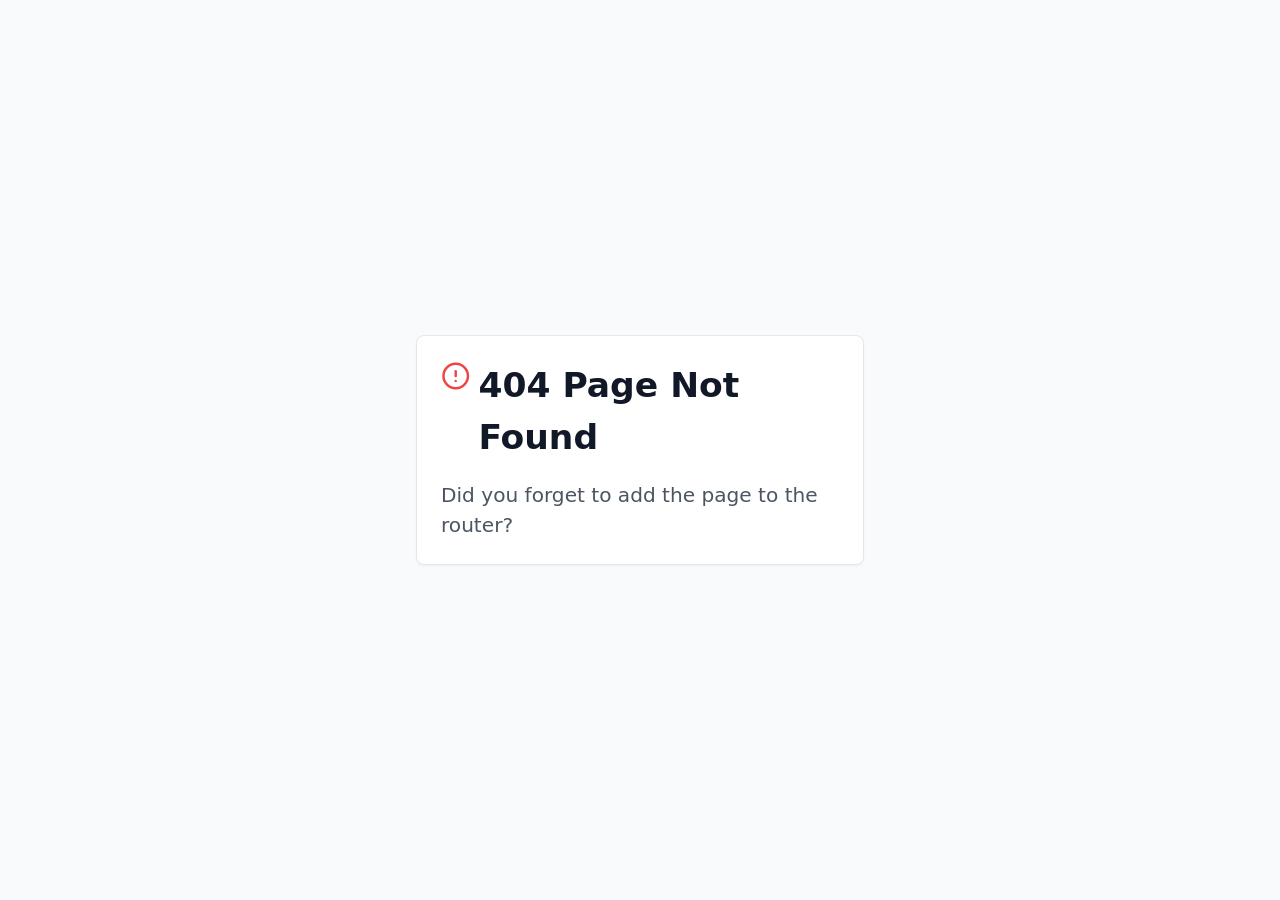
<file: index.html>
<!DOCTYPE html>
<html lang="en">
  <head>
    <style data-vite-theme="" data-inject-first="">:root {
      --background: 0 0% 100%;
--foreground: 20 14.3% 4.1%;
--muted: 60 4.8% 95.9%;
--muted-foreground: 25 5.3% 44.7%;
--popover: 0 0% 100%;
--popover-foreground: 20 14.3% 4.1%;
--card: 0 0% 100%;
--card-foreground: 20 14.3% 4.1%;
--border: 20 5.9% 90%;
--input: 20 5.9% 90%;
--primary: 223 100% 20%;
--primary-foreground: 219 32% 97%;
--secondary: 60 4.8% 95.9%;
--secondary-foreground: 24 9.8% 10%;
--accent: 60 4.8% 95.9%;
--accent-foreground: 24 9.8% 10%;
--destructive: 0 84.2% 60.2%;
--destructive-foreground: 60 9.1% 97.8%;
--ring: 20 14.3% 4.1%;
--radius: 1.5rem;
  }
  .dark {
      --background: 240 10% 3.9%;
--foreground: 0 0% 98%;
--muted: 240 3.7% 15.9%;
--muted-foreground: 240 5% 64.9%;
--popover: 240 10% 3.9%;
--popover-foreground: 0 0% 98%;
--card: 240 10% 3.9%;
--card-foreground: 0 0% 98%;
--border: 240 3.7% 15.9%;
--input: 240 3.7% 15.9%;
--primary: 223 100% 20%;
--primary-foreground: 219 32% 97%;
--secondary: 240 3.7% 15.9%;
--secondary-foreground: 0 0% 98%;
--accent: 240 3.7% 15.9%;
--accent-foreground: 0 0% 98%;
--destructive: 0 62.8% 30.6%;
--destructive-foreground: 0 0% 98%;
--ring: 240 4.9% 83.9%;
--radius: 1.5rem;
  }</style>

    <meta charset="UTF-8" />
    <meta name="viewport" content="width=device-width, initial-scale=1.0, maximum-scale=1" />
    <script type="module" crossorigin src="/assets/index-CnAw-tDZ.js"></script>
    <link rel="modulepreload" crossorigin href="/assets/vendor--0RGCJ5T.js">
    <link rel="modulepreload" crossorigin href="/assets/ui-DHxuX_g1.js">
    <link rel="stylesheet" crossorigin href="/assets/index-Ckoak55U.css">
  </head>
  <body>
    <div id="root"></div>
  </body>
</html>
</file>
<file: assets/index-Ckoak55U.css>
.animate-fade-in{animation:fadeIn .6s cubic-bezier(.4,0,.2,1)}@keyframes fadeIn{0%{opacity:0;transform:translateY(10px)}to{opacity:1;transform:translateY(0)}}.animate-typewriter{animation:typewriter 1s steps(30,end) 1 normal both,blinkCaret 1s step-end infinite alternate}@keyframes typewriter{0%{width:0}to{width:100%}}@keyframes blinkCaret{0%,to{border-color:transparent}50%{border-color:#67e8f9}}*,:before,:after{--tw-border-spacing-x: 0;--tw-border-spacing-y: 0;--tw-translate-x: 0;--tw-translate-y: 0;--tw-rotate: 0;--tw-skew-x: 0;--tw-skew-y: 0;--tw-scale-x: 1;--tw-scale-y: 1;--tw-pan-x: ;--tw-pan-y: ;--tw-pinch-zoom: ;--tw-scroll-snap-strictness: proximity;--tw-gradient-from-position: ;--tw-gradient-via-position: ;--tw-gradient-to-position: ;--tw-ordinal: ;--tw-slashed-zero: ;--tw-numeric-figure: ;--tw-numeric-spacing: ;--tw-numeric-fraction: ;--tw-ring-inset: ;--tw-ring-offset-width: 0px;--tw-ring-offset-color: #fff;--tw-ring-color: rgb(59 130 246 / .5);--tw-ring-offset-shadow: 0 0 #0000;--tw-ring-shadow: 0 0 #0000;--tw-shadow: 0 0 #0000;--tw-shadow-colored: 0 0 #0000;--tw-blur: ;--tw-brightness: ;--tw-contrast: ;--tw-grayscale: ;--tw-hue-rotate: ;--tw-invert: ;--tw-saturate: ;--tw-sepia: ;--tw-drop-shadow: ;--tw-backdrop-blur: ;--tw-backdrop-brightness: ;--tw-backdrop-contrast: ;--tw-backdrop-grayscale: ;--tw-backdrop-hue-rotate: ;--tw-backdrop-invert: ;--tw-backdrop-opacity: ;--tw-backdrop-saturate: ;--tw-backdrop-sepia: ;--tw-contain-size: ;--tw-contain-layout: ;--tw-contain-paint: ;--tw-contain-style: }::backdrop{--tw-border-spacing-x: 0;--tw-border-spacing-y: 0;--tw-translate-x: 0;--tw-translate-y: 0;--tw-rotate: 0;--tw-skew-x: 0;--tw-skew-y: 0;--tw-scale-x: 1;--tw-scale-y: 1;--tw-pan-x: ;--tw-pan-y: ;--tw-pinch-zoom: ;--tw-scroll-snap-strictness: proximity;--tw-gradient-from-position: ;--tw-gradient-via-position: ;--tw-gradient-to-position: ;--tw-ordinal: ;--tw-slashed-zero: ;--tw-numeric-figure: ;--tw-numeric-spacing: ;--tw-numeric-fraction: ;--tw-ring-inset: ;--tw-ring-offset-width: 0px;--tw-ring-offset-color: #fff;--tw-ring-color: rgb(59 130 246 / .5);--tw-ring-offset-shadow: 0 0 #0000;--tw-ring-shadow: 0 0 #0000;--tw-shadow: 0 0 #0000;--tw-shadow-colored: 0 0 #0000;--tw-blur: ;--tw-brightness: ;--tw-contrast: ;--tw-grayscale: ;--tw-hue-rotate: ;--tw-invert: ;--tw-saturate: ;--tw-sepia: ;--tw-drop-shadow: ;--tw-backdrop-blur: ;--tw-backdrop-brightness: ;--tw-backdrop-contrast: ;--tw-backdrop-grayscale: ;--tw-backdrop-hue-rotate: ;--tw-backdrop-invert: ;--tw-backdrop-opacity: ;--tw-backdrop-saturate: ;--tw-backdrop-sepia: ;--tw-contain-size: ;--tw-contain-layout: ;--tw-contain-paint: ;--tw-contain-style: }*,:before,:after{box-sizing:border-box;border-width:0;border-style:solid;border-color:#e5e7eb}:before,:after{--tw-content: ""}html,:host{line-height:1.5;-webkit-text-size-adjust:100%;-moz-tab-size:4;-o-tab-size:4;tab-size:4;font-family:ui-sans-serif,system-ui,sans-serif,"Apple Color Emoji","Segoe UI Emoji",Segoe UI Symbol,"Noto Color Emoji";font-feature-settings:normal;font-variation-settings:normal;-webkit-tap-highlight-color:transparent}body{margin:0;line-height:inherit}hr{height:0;color:inherit;border-top-width:1px}abbr:where([title]){-webkit-text-decoration:underline dotted;text-decoration:underline dotted}h1,h2,h3,h4,h5,h6{font-size:inherit;font-weight:inherit}a{color:inherit;text-decoration:inherit}b,strong{font-weight:bolder}code,kbd,samp,pre{font-family:ui-monospace,SFMono-Regular,Menlo,Monaco,Consolas,Liberation Mono,Courier New,monospace;font-feature-settings:normal;font-variation-settings:normal;font-size:1em}small{font-size:80%}sub,sup{font-size:75%;line-height:0;position:relative;vertical-align:baseline}sub{bottom:-.25em}sup{top:-.5em}table{text-indent:0;border-color:inherit;border-collapse:collapse}button,input,optgroup,select,textarea{font-family:inherit;font-feature-settings:inherit;font-variation-settings:inherit;font-size:100%;font-weight:inherit;line-height:inherit;letter-spacing:inherit;color:inherit;margin:0;padding:0}button,select{text-transform:none}button,input:where([type=button]),input:where([type=reset]),input:where([type=submit]){-webkit-appearance:button;background-color:transparent;background-image:none}:-moz-focusring{outline:auto}:-moz-ui-invalid{box-shadow:none}progress{vertical-align:baseline}::-webkit-inner-spin-button,::-webkit-outer-spin-button{height:auto}[type=search]{-webkit-appearance:textfield;outline-offset:-2px}::-webkit-search-decoration{-webkit-appearance:none}::-webkit-file-upload-button{-webkit-appearance:button;font:inherit}summary{display:list-item}blockquote,dl,dd,h1,h2,h3,h4,h5,h6,hr,figure,p,pre{margin:0}fieldset{margin:0;padding:0}legend{padding:0}ol,ul,menu{list-style:none;margin:0;padding:0}dialog{padding:0}textarea{resize:vertical}input::-moz-placeholder,textarea::-moz-placeholder{opacity:1;color:#9ca3af}input::placeholder,textarea::placeholder{opacity:1;color:#9ca3af}button,[role=button]{cursor:pointer}:disabled{cursor:default}img,svg,video,canvas,audio,iframe,embed,object{display:block;vertical-align:middle}img,video{max-width:100%;height:auto}[hidden]:where(:not([hidden=until-found])){display:none}:root{--base-font-size: 23px;--background: 0 0% 100%;--foreground: 222.2 84% 4.9%;--card: 0 0% 100%;--card-foreground: 222.2 84% 4.9%;--popover: 0 0% 100%;--popover-foreground: 222.2 84% 4.9%;--primary: 222.2 47.4% 11.2%;--primary-foreground: 210 40% 98%;--secondary: 210 40% 96.1%;--secondary-foreground: 222.2 47.4% 11.2%;--muted: 210 40% 96.1%;--muted-foreground: 215.4 16.3% 46.9%;--accent: 210 40% 96.1%;--accent-foreground: 222.2 47.4% 11.2%;--destructive: 0 84.2% 60.2%;--destructive-foreground: 210 40% 98%;--border: 214.3 31.8% 91.4%;--input: 214.3 31.8% 91.4%;--ring: 222.2 84% 4.9%;--radius: .5rem}.dark{--background: 222.2 84% 4.9%;--foreground: 210 40% 98%;--card: 222.2 84% 4.9%;--card-foreground: 210 40% 98%;--popover: 222.2 84% 4.9%;--popover-foreground: 210 40% 98%;--primary: 210 40% 98%;--primary-foreground: 222.2 47.4% 11.2%;--secondary: 217.2 32.6% 17.5%;--secondary-foreground: 210 40% 98%;--muted: 217.2 32.6% 17.5%;--muted-foreground: 215 20.2% 65.1%;--accent: 217.2 32.6% 17.5%;--accent-foreground: 210 40% 98%;--destructive: 0 62.8% 30.6%;--destructive-foreground: 210 40% 98%;--border: 217.2 32.6% 17.5%;--input: 217.2 32.6% 17.5%;--ring: 212.7 26.8% 83.9%}*{border-color:hsl(var(--border))}body{background-color:hsl(var(--background));color:hsl(var(--foreground))}.prose{color:var(--tw-prose-body);max-width:65ch}.prose :where(p):not(:where([class~=not-prose],[class~=not-prose] *)){margin-top:1.25em;margin-bottom:1.25em}.prose :where([class~=lead]):not(:where([class~=not-prose],[class~=not-prose] *)){color:var(--tw-prose-lead);font-size:1.25em;line-height:1.6;margin-top:1.2em;margin-bottom:1.2em}.prose :where(a):not(:where([class~=not-prose],[class~=not-prose] *)){color:var(--tw-prose-links);text-decoration:underline;font-weight:500}.prose :where(strong):not(:where([class~=not-prose],[class~=not-prose] *)){color:var(--tw-prose-bold);font-weight:600}.prose :where(a strong):not(:where([class~=not-prose],[class~=not-prose] *)){color:inherit}.prose :where(blockquote strong):not(:where([class~=not-prose],[class~=not-prose] *)){color:inherit}.prose :where(thead th strong):not(:where([class~=not-prose],[class~=not-prose] *)){color:inherit}.prose :where(ol):not(:where([class~=not-prose],[class~=not-prose] *)){list-style-type:decimal;margin-top:1.25em;margin-bottom:1.25em;padding-inline-start:1.625em}.prose :where(ol[type=A]):not(:where([class~=not-prose],[class~=not-prose] *)){list-style-type:upper-alpha}.prose :where(ol[type=a]):not(:where([class~=not-prose],[class~=not-prose] *)){list-style-type:lower-alpha}.prose :where(ol[type=A s]):not(:where([class~=not-prose],[class~=not-prose] *)){list-style-type:upper-alpha}.prose :where(ol[type=a s]):not(:where([class~=not-prose],[class~=not-prose] *)){list-style-type:lower-alpha}.prose :where(ol[type=I]):not(:where([class~=not-prose],[class~=not-prose] *)){list-style-type:upper-roman}.prose :where(ol[type=i]):not(:where([class~=not-prose],[class~=not-prose] *)){list-style-type:lower-roman}.prose :where(ol[type=I s]):not(:where([class~=not-prose],[class~=not-prose] *)){list-style-type:upper-roman}.prose :where(ol[type=i s]):not(:where([class~=not-prose],[class~=not-prose] *)){list-style-type:lower-roman}.prose :where(ol[type="1"]):not(:where([class~=not-prose],[class~=not-prose] *)){list-style-type:decimal}.prose :where(ul):not(:where([class~=not-prose],[class~=not-prose] *)){list-style-type:disc;margin-top:1.25em;margin-bottom:1.25em;padding-inline-start:1.625em}.prose :where(ol>li):not(:where([class~=not-prose],[class~=not-prose] *))::marker{font-weight:400;color:var(--tw-prose-counters)}.prose :where(ul>li):not(:where([class~=not-prose],[class~=not-prose] *))::marker{color:var(--tw-prose-bullets)}.prose :where(dt):not(:where([class~=not-prose],[class~=not-prose] *)){color:var(--tw-prose-headings);font-weight:600;margin-top:1.25em}.prose :where(hr):not(:where([class~=not-prose],[class~=not-prose] *)){border-color:var(--tw-prose-hr);border-top-width:1px;margin-top:3em;margin-bottom:3em}.prose :where(blockquote):not(:where([class~=not-prose],[class~=not-prose] *)){font-weight:500;font-style:italic;color:var(--tw-prose-quotes);border-inline-start-width:.25rem;border-inline-start-color:var(--tw-prose-quote-borders);quotes:"“""”""‘""’";margin-top:1.6em;margin-bottom:1.6em;padding-inline-start:1em}.prose :where(blockquote p:first-of-type):not(:where([class~=not-prose],[class~=not-prose] *)):before{content:open-quote}.prose :where(blockquote p:last-of-type):not(:where([class~=not-prose],[class~=not-prose] *)):after{content:close-quote}.prose :where(h1):not(:where([class~=not-prose],[class~=not-prose] *)){color:var(--tw-prose-headings);font-weight:800;font-size:2.25em;margin-top:0;margin-bottom:.8888889em;line-height:1.1111111}.prose :where(h1 strong):not(:where([class~=not-prose],[class~=not-prose] *)){font-weight:900;color:inherit}.prose :where(h2):not(:where([class~=not-prose],[class~=not-prose] *)){color:var(--tw-prose-headings);font-weight:700;font-size:1.5em;margin-top:2em;margin-bottom:1em;line-height:1.3333333}.prose :where(h2 strong):not(:where([class~=not-prose],[class~=not-prose] *)){font-weight:800;color:inherit}.prose :where(h3):not(:where([class~=not-prose],[class~=not-prose] *)){color:var(--tw-prose-headings);font-weight:600;font-size:1.25em;margin-top:1.6em;margin-bottom:.6em;line-height:1.6}.prose :where(h3 strong):not(:where([class~=not-prose],[class~=not-prose] *)){font-weight:700;color:inherit}.prose :where(h4):not(:where([class~=not-prose],[class~=not-prose] *)){color:var(--tw-prose-headings);font-weight:600;margin-top:1.5em;margin-bottom:.5em;line-height:1.5}.prose :where(h4 strong):not(:where([class~=not-prose],[class~=not-prose] *)){font-weight:700;color:inherit}.prose :where(img):not(:where([class~=not-prose],[class~=not-prose] *)){margin-top:2em;margin-bottom:2em}.prose :where(picture):not(:where([class~=not-prose],[class~=not-prose] *)){display:block;margin-top:2em;margin-bottom:2em}.prose :where(video):not(:where([class~=not-prose],[class~=not-prose] *)){margin-top:2em;margin-bottom:2em}.prose :where(kbd):not(:where([class~=not-prose],[class~=not-prose] *)){font-weight:500;font-family:inherit;color:var(--tw-prose-kbd);box-shadow:0 0 0 1px rgb(var(--tw-prose-kbd-shadows) / 10%),0 3px rgb(var(--tw-prose-kbd-shadows) / 10%);font-size:.875em;border-radius:.3125rem;padding-top:.1875em;padding-inline-end:.375em;padding-bottom:.1875em;padding-inline-start:.375em}.prose :where(code):not(:where([class~=not-prose],[class~=not-prose] *)){color:var(--tw-prose-code);font-weight:600;font-size:.875em}.prose :where(code):not(:where([class~=not-prose],[class~=not-prose] *)):before{content:"`"}.prose :where(code):not(:where([class~=not-prose],[class~=not-prose] *)):after{content:"`"}.prose :where(a code):not(:where([class~=not-prose],[class~=not-prose] *)){color:inherit}.prose :where(h1 code):not(:where([class~=not-prose],[class~=not-prose] *)){color:inherit}.prose :where(h2 code):not(:where([class~=not-prose],[class~=not-prose] *)){color:inherit;font-size:.875em}.prose :where(h3 code):not(:where([class~=not-prose],[class~=not-prose] *)){color:inherit;font-size:.9em}.prose :where(h4 code):not(:where([class~=not-prose],[class~=not-prose] *)){color:inherit}.prose :where(blockquote code):not(:where([class~=not-prose],[class~=not-prose] *)){color:inherit}.prose :where(thead th code):not(:where([class~=not-prose],[class~=not-prose] *)){color:inherit}.prose :where(pre):not(:where([class~=not-prose],[class~=not-prose] *)){color:var(--tw-prose-pre-code);background-color:var(--tw-prose-pre-bg);overflow-x:auto;font-weight:400;font-size:.875em;line-height:1.7142857;margin-top:1.7142857em;margin-bottom:1.7142857em;border-radius:.375rem;padding-top:.8571429em;padding-inline-end:1.1428571em;padding-bottom:.8571429em;padding-inline-start:1.1428571em}.prose :where(pre code):not(:where([class~=not-prose],[class~=not-prose] *)){background-color:transparent;border-width:0;border-radius:0;padding:0;font-weight:inherit;color:inherit;font-size:inherit;font-family:inherit;line-height:inherit}.prose :where(pre code):not(:where([class~=not-prose],[class~=not-prose] *)):before{content:none}.prose :where(pre code):not(:where([class~=not-prose],[class~=not-prose] *)):after{content:none}.prose :where(table):not(:where([class~=not-prose],[class~=not-prose] *)){width:100%;table-layout:auto;margin-top:2em;margin-bottom:2em;font-size:.875em;line-height:1.7142857}.prose :where(thead):not(:where([class~=not-prose],[class~=not-prose] *)){border-bottom-width:1px;border-bottom-color:var(--tw-prose-th-borders)}.prose :where(thead th):not(:where([class~=not-prose],[class~=not-prose] *)){color:var(--tw-prose-headings);font-weight:600;vertical-align:bottom;padding-inline-end:.5714286em;padding-bottom:.5714286em;padding-inline-start:.5714286em}.prose :where(tbody tr):not(:where([class~=not-prose],[class~=not-prose] *)){border-bottom-width:1px;border-bottom-color:var(--tw-prose-td-borders)}.prose :where(tbody tr:last-child):not(:where([class~=not-prose],[class~=not-prose] *)){border-bottom-width:0}.prose :where(tbody td):not(:where([class~=not-prose],[class~=not-prose] *)){vertical-align:baseline}.prose :where(tfoot):not(:where([class~=not-prose],[class~=not-prose] *)){border-top-width:1px;border-top-color:var(--tw-prose-th-borders)}.prose :where(tfoot td):not(:where([class~=not-prose],[class~=not-prose] *)){vertical-align:top}.prose :where(th,td):not(:where([class~=not-prose],[class~=not-prose] *)){text-align:start}.prose :where(figure>*):not(:where([class~=not-prose],[class~=not-prose] *)){margin-top:0;margin-bottom:0}.prose :where(figcaption):not(:where([class~=not-prose],[class~=not-prose] *)){color:var(--tw-prose-captions);font-size:.875em;line-height:1.4285714;margin-top:.8571429em}.prose{--tw-prose-body: #374151;--tw-prose-headings: #111827;--tw-prose-lead: #4b5563;--tw-prose-links: #111827;--tw-prose-bold: #111827;--tw-prose-counters: #6b7280;--tw-prose-bullets: #d1d5db;--tw-prose-hr: #e5e7eb;--tw-prose-quotes: #111827;--tw-prose-quote-borders: #e5e7eb;--tw-prose-captions: #6b7280;--tw-prose-kbd: #111827;--tw-prose-kbd-shadows: 17 24 39;--tw-prose-code: #111827;--tw-prose-pre-code: #e5e7eb;--tw-prose-pre-bg: #1f2937;--tw-prose-th-borders: #d1d5db;--tw-prose-td-borders: #e5e7eb;--tw-prose-invert-body: #d1d5db;--tw-prose-invert-headings: #fff;--tw-prose-invert-lead: #9ca3af;--tw-prose-invert-links: #fff;--tw-prose-invert-bold: #fff;--tw-prose-invert-counters: #9ca3af;--tw-prose-invert-bullets: #4b5563;--tw-prose-invert-hr: #374151;--tw-prose-invert-quotes: #f3f4f6;--tw-prose-invert-quote-borders: #374151;--tw-prose-invert-captions: #9ca3af;--tw-prose-invert-kbd: #fff;--tw-prose-invert-kbd-shadows: 255 255 255;--tw-prose-invert-code: #fff;--tw-prose-invert-pre-code: #d1d5db;--tw-prose-invert-pre-bg: rgb(0 0 0 / 50%);--tw-prose-invert-th-borders: #4b5563;--tw-prose-invert-td-borders: #374151;font-size:1rem;line-height:1.75}.prose :where(picture>img):not(:where([class~=not-prose],[class~=not-prose] *)){margin-top:0;margin-bottom:0}.prose :where(li):not(:where([class~=not-prose],[class~=not-prose] *)){margin-top:.5em;margin-bottom:.5em}.prose :where(ol>li):not(:where([class~=not-prose],[class~=not-prose] *)){padding-inline-start:.375em}.prose :where(ul>li):not(:where([class~=not-prose],[class~=not-prose] *)){padding-inline-start:.375em}.prose :where(.prose>ul>li p):not(:where([class~=not-prose],[class~=not-prose] *)){margin-top:.75em;margin-bottom:.75em}.prose :where(.prose>ul>li>p:first-child):not(:where([class~=not-prose],[class~=not-prose] *)){margin-top:1.25em}.prose :where(.prose>ul>li>p:last-child):not(:where([class~=not-prose],[class~=not-prose] *)){margin-bottom:1.25em}.prose :where(.prose>ol>li>p:first-child):not(:where([class~=not-prose],[class~=not-prose] *)){margin-top:1.25em}.prose :where(.prose>ol>li>p:last-child):not(:where([class~=not-prose],[class~=not-prose] *)){margin-bottom:1.25em}.prose :where(ul ul,ul ol,ol ul,ol ol):not(:where([class~=not-prose],[class~=not-prose] *)){margin-top:.75em;margin-bottom:.75em}.prose :where(dl):not(:where([class~=not-prose],[class~=not-prose] *)){margin-top:1.25em;margin-bottom:1.25em}.prose :where(dd):not(:where([class~=not-prose],[class~=not-prose] *)){margin-top:.5em;padding-inline-start:1.625em}.prose :where(hr+*):not(:where([class~=not-prose],[class~=not-prose] *)){margin-top:0}.prose :where(h2+*):not(:where([class~=not-prose],[class~=not-prose] *)){margin-top:0}.prose :where(h3+*):not(:where([class~=not-prose],[class~=not-prose] *)){margin-top:0}.prose :where(h4+*):not(:where([class~=not-prose],[class~=not-prose] *)){margin-top:0}.prose :where(thead th:first-child):not(:where([class~=not-prose],[class~=not-prose] *)){padding-inline-start:0}.prose :where(thead th:last-child):not(:where([class~=not-prose],[class~=not-prose] *)){padding-inline-end:0}.prose :where(tbody td,tfoot td):not(:where([class~=not-prose],[class~=not-prose] *)){padding-top:.5714286em;padding-inline-end:.5714286em;padding-bottom:.5714286em;padding-inline-start:.5714286em}.prose :where(tbody td:first-child,tfoot td:first-child):not(:where([class~=not-prose],[class~=not-prose] *)){padding-inline-start:0}.prose :where(tbody td:last-child,tfoot td:last-child):not(:where([class~=not-prose],[class~=not-prose] *)){padding-inline-end:0}.prose :where(figure):not(:where([class~=not-prose],[class~=not-prose] *)){margin-top:2em;margin-bottom:2em}.prose :where(.prose>:first-child):not(:where([class~=not-prose],[class~=not-prose] *)){margin-top:0}.prose :where(.prose>:last-child):not(:where([class~=not-prose],[class~=not-prose] *)){margin-bottom:0}.prose-gray{--tw-prose-body: #374151;--tw-prose-headings: #111827;--tw-prose-lead: #4b5563;--tw-prose-links: #111827;--tw-prose-bold: #111827;--tw-prose-counters: #6b7280;--tw-prose-bullets: #d1d5db;--tw-prose-hr: #e5e7eb;--tw-prose-quotes: #111827;--tw-prose-quote-borders: #e5e7eb;--tw-prose-captions: #6b7280;--tw-prose-kbd: #111827;--tw-prose-kbd-shadows: 17 24 39;--tw-prose-code: #111827;--tw-prose-pre-code: #e5e7eb;--tw-prose-pre-bg: #1f2937;--tw-prose-th-borders: #d1d5db;--tw-prose-td-borders: #e5e7eb;--tw-prose-invert-body: #d1d5db;--tw-prose-invert-headings: #fff;--tw-prose-invert-lead: #9ca3af;--tw-prose-invert-links: #fff;--tw-prose-invert-bold: #fff;--tw-prose-invert-counters: #9ca3af;--tw-prose-invert-bullets: #4b5563;--tw-prose-invert-hr: #374151;--tw-prose-invert-quotes: #f3f4f6;--tw-prose-invert-quote-borders: #374151;--tw-prose-invert-captions: #9ca3af;--tw-prose-invert-kbd: #fff;--tw-prose-invert-kbd-shadows: 255 255 255;--tw-prose-invert-code: #fff;--tw-prose-invert-pre-code: #d1d5db;--tw-prose-invert-pre-bg: rgb(0 0 0 / 50%);--tw-prose-invert-th-borders: #4b5563;--tw-prose-invert-td-borders: #374151}.prose-invert{--tw-prose-body: var(--tw-prose-invert-body);--tw-prose-headings: var(--tw-prose-invert-headings);--tw-prose-lead: var(--tw-prose-invert-lead);--tw-prose-links: var(--tw-prose-invert-links);--tw-prose-bold: var(--tw-prose-invert-bold);--tw-prose-counters: var(--tw-prose-invert-counters);--tw-prose-bullets: var(--tw-prose-invert-bullets);--tw-prose-hr: var(--tw-prose-invert-hr);--tw-prose-quotes: var(--tw-prose-invert-quotes);--tw-prose-quote-borders: var(--tw-prose-invert-quote-borders);--tw-prose-captions: var(--tw-prose-invert-captions);--tw-prose-kbd: var(--tw-prose-invert-kbd);--tw-prose-kbd-shadows: var(--tw-prose-invert-kbd-shadows);--tw-prose-code: var(--tw-prose-invert-code);--tw-prose-pre-code: var(--tw-prose-invert-pre-code);--tw-prose-pre-bg: var(--tw-prose-invert-pre-bg);--tw-prose-th-borders: var(--tw-prose-invert-th-borders);--tw-prose-td-borders: var(--tw-prose-invert-td-borders)}.sr-only{position:absolute;width:1px;height:1px;padding:0;margin:-1px;overflow:hidden;clip:rect(0,0,0,0);white-space:nowrap;border-width:0}.pointer-events-none{pointer-events:none}.pointer-events-auto{pointer-events:auto}.visible{visibility:visible}.invisible{visibility:hidden}.fixed{position:fixed}.absolute{position:absolute}.relative{position:relative}.-inset-1{top:-.25rem;right:-.25rem;bottom:-.25rem;left:-.25rem}.inset-0{top:0;right:0;bottom:0;left:0}.inset-x-0{left:0;right:0}.inset-y-0{top:0;bottom:0}.-bottom-12{bottom:-3rem}.-bottom-16{bottom:-4rem}.-left-12{left:-3rem}.-left-8{left:-2rem}.-right-12{right:-3rem}.-right-16{right:-4rem}.-top-12{top:-3rem}.-top-8{top:-2rem}.bottom-0{bottom:0}.left-0{left:0}.left-1{left:.25rem}.left-1\/2{left:50%}.left-2{left:.5rem}.left-\[-5px\]{left:-5px}.left-\[50\%\]{left:50%}.right-0{right:0}.right-1{right:.25rem}.right-2{right:.5rem}.right-3{right:.75rem}.right-4{right:1rem}.right-6{right:1.5rem}.top-0{top:0}.top-1\.5{top:.375rem}.top-1\/2{top:50%}.top-2{top:.5rem}.top-3\.5{top:.875rem}.top-4{top:1rem}.top-5{top:1.25rem}.top-6{top:1.5rem}.top-\[1px\]{top:1px}.top-\[50\%\]{top:50%}.top-\[60\%\]{top:60%}.top-full{top:100%}.z-10{z-index:10}.z-20{z-index:20}.z-50{z-index:50}.z-\[100\]{z-index:100}.z-\[1\]{z-index:1}.col-span-2{grid-column:span 2 / span 2}.-mx-1{margin-left:-.25rem;margin-right:-.25rem}.mx-2{margin-left:.5rem;margin-right:.5rem}.mx-3\.5{margin-left:.875rem;margin-right:.875rem}.mx-4{margin-left:1rem;margin-right:1rem}.mx-auto{margin-left:auto;margin-right:auto}.my-0\.5{margin-top:.125rem;margin-bottom:.125rem}.my-1{margin-top:.25rem;margin-bottom:.25rem}.my-2{margin-top:.5rem;margin-bottom:.5rem}.-ml-4{margin-left:-1rem}.-mt-4{margin-top:-1rem}.mb-1{margin-bottom:.25rem}.mb-10{margin-bottom:2.5rem}.mb-12{margin-bottom:3rem}.mb-2{margin-bottom:.5rem}.mb-24{margin-bottom:6rem}.mb-3{margin-bottom:.75rem}.mb-4{margin-bottom:1rem}.mb-5{margin-bottom:1.25rem}.mb-6{margin-bottom:1.5rem}.mb-8{margin-bottom:2rem}.ml-1{margin-left:.25rem}.ml-2{margin-left:.5rem}.ml-4{margin-left:1rem}.ml-5{margin-left:1.25rem}.ml-auto{margin-left:auto}.mr-2{margin-right:.5rem}.mt-0\.5{margin-top:.125rem}.mt-1{margin-top:.25rem}.mt-1\.5{margin-top:.375rem}.mt-2{margin-top:.5rem}.mt-24{margin-top:6rem}.mt-32{margin-top:8rem}.mt-4{margin-top:1rem}.mt-6{margin-top:1.5rem}.mt-8{margin-top:2rem}.mt-auto{margin-top:auto}.block{display:block}.flex{display:flex}.inline-flex{display:inline-flex}.table{display:table}.grid{display:grid}.hidden{display:none}.aspect-square{aspect-ratio:1 / 1}.aspect-video{aspect-ratio:16 / 9}.size-4{width:1rem;height:1rem}.h-1\.5{height:.375rem}.h-10{height:2.5rem}.h-11{height:2.75rem}.h-12{height:3rem}.h-2{height:.5rem}.h-2\.5{height:.625rem}.h-24{height:6rem}.h-28{height:7rem}.h-3{height:.75rem}.h-3\.5{height:.875rem}.h-32{height:8rem}.h-4{height:1rem}.h-40{height:10rem}.h-5{height:1.25rem}.h-6{height:1.5rem}.h-7{height:1.75rem}.h-8{height:2rem}.h-9{height:2.25rem}.h-\[1px\]{height:1px}.h-\[6px\]{height:6px}.h-\[var\(--radix-navigation-menu-viewport-height\)\]{height:var(--radix-navigation-menu-viewport-height)}.h-\[var\(--radix-select-trigger-height\)\]{height:var(--radix-select-trigger-height)}.h-auto{height:auto}.h-full{height:100%}.h-px{height:1px}.h-svh{height:100svh}.max-h-96{max-height:24rem}.max-h-\[300px\]{max-height:300px}.max-h-screen{max-height:100vh}.min-h-0{min-height:0px}.min-h-\[80px\]{min-height:80px}.min-h-screen{min-height:100vh}.min-h-svh{min-height:100svh}.w-0{width:0px}.w-0\.5{width:.125rem}.w-1{width:.25rem}.w-1\.5{width:.375rem}.w-10{width:2.5rem}.w-11{width:2.75rem}.w-2{width:.5rem}.w-2\.5{width:.625rem}.w-24{width:6rem}.w-28{width:7rem}.w-3{width:.75rem}.w-3\.5{width:.875rem}.w-3\/4{width:75%}.w-32{width:8rem}.w-4{width:1rem}.w-40{width:10rem}.w-5{width:1.25rem}.w-6{width:1.5rem}.w-64{width:16rem}.w-7{width:1.75rem}.w-72{width:18rem}.w-8{width:2rem}.w-9{width:2.25rem}.w-\[--sidebar-width\]{width:var(--sidebar-width)}.w-\[100px\]{width:100px}.w-\[10px\]{width:10px}.w-\[1px\]{width:1px}.w-auto{width:auto}.w-fit{width:-moz-fit-content;width:fit-content}.w-full{width:100%}.w-max{width:-moz-max-content;width:max-content}.w-px{width:1px}.min-w-0{min-width:0px}.min-w-5{min-width:1.25rem}.min-w-\[12rem\]{min-width:12rem}.min-w-\[3rem\]{min-width:3rem}.min-w-\[8rem\]{min-width:8rem}.min-w-\[var\(--radix-select-trigger-width\)\]{min-width:var(--radix-select-trigger-width)}.max-w-2xl{max-width:42rem}.max-w-5xl{max-width:64rem}.max-w-\[--skeleton-width\]{max-width:var(--skeleton-width)}.max-w-\[1000px\]{max-width:1000px}.max-w-\[800px\]{max-width:800px}.max-w-lg{max-width:32rem}.max-w-max{max-width:-moz-max-content;max-width:max-content}.max-w-md{max-width:28rem}.max-w-none{max-width:none}.flex-1{flex:1 1 0%}.flex-shrink-0,.shrink-0{flex-shrink:0}.grow{flex-grow:1}.grow-0{flex-grow:0}.basis-full{flex-basis:100%}.caption-bottom{caption-side:bottom}.border-collapse{border-collapse:collapse}.-translate-x-1\/2{--tw-translate-x: -50%;transform:translate(var(--tw-translate-x),var(--tw-translate-y)) rotate(var(--tw-rotate)) skew(var(--tw-skew-x)) skewY(var(--tw-skew-y)) scaleX(var(--tw-scale-x)) scaleY(var(--tw-scale-y))}.-translate-x-px{--tw-translate-x: -1px;transform:translate(var(--tw-translate-x),var(--tw-translate-y)) rotate(var(--tw-rotate)) skew(var(--tw-skew-x)) skewY(var(--tw-skew-y)) scaleX(var(--tw-scale-x)) scaleY(var(--tw-scale-y))}.-translate-y-1\/2{--tw-translate-y: -50%;transform:translate(var(--tw-translate-x),var(--tw-translate-y)) rotate(var(--tw-rotate)) skew(var(--tw-skew-x)) skewY(var(--tw-skew-y)) scaleX(var(--tw-scale-x)) scaleY(var(--tw-scale-y))}.translate-x-\[-50\%\]{--tw-translate-x: -50%;transform:translate(var(--tw-translate-x),var(--tw-translate-y)) rotate(var(--tw-rotate)) skew(var(--tw-skew-x)) skewY(var(--tw-skew-y)) scaleX(var(--tw-scale-x)) scaleY(var(--tw-scale-y))}.translate-x-px{--tw-translate-x: 1px;transform:translate(var(--tw-translate-x),var(--tw-translate-y)) rotate(var(--tw-rotate)) skew(var(--tw-skew-x)) skewY(var(--tw-skew-y)) scaleX(var(--tw-scale-x)) scaleY(var(--tw-scale-y))}.translate-y-\[-50\%\]{--tw-translate-y: -50%;transform:translate(var(--tw-translate-x),var(--tw-translate-y)) rotate(var(--tw-rotate)) skew(var(--tw-skew-x)) skewY(var(--tw-skew-y)) scaleX(var(--tw-scale-x)) scaleY(var(--tw-scale-y))}.rotate-180{--tw-rotate: 180deg;transform:translate(var(--tw-translate-x),var(--tw-translate-y)) rotate(var(--tw-rotate)) skew(var(--tw-skew-x)) skewY(var(--tw-skew-y)) scaleX(var(--tw-scale-x)) scaleY(var(--tw-scale-y))}.rotate-45{--tw-rotate: 45deg;transform:translate(var(--tw-translate-x),var(--tw-translate-y)) rotate(var(--tw-rotate)) skew(var(--tw-skew-x)) skewY(var(--tw-skew-y)) scaleX(var(--tw-scale-x)) scaleY(var(--tw-scale-y))}.rotate-90{--tw-rotate: 90deg;transform:translate(var(--tw-translate-x),var(--tw-translate-y)) rotate(var(--tw-rotate)) skew(var(--tw-skew-x)) skewY(var(--tw-skew-y)) scaleX(var(--tw-scale-x)) scaleY(var(--tw-scale-y))}.transform{transform:translate(var(--tw-translate-x),var(--tw-translate-y)) rotate(var(--tw-rotate)) skew(var(--tw-skew-x)) skewY(var(--tw-skew-y)) scaleX(var(--tw-scale-x)) scaleY(var(--tw-scale-y))}@keyframes pulse{50%{opacity:.5}}.animate-pulse{animation:pulse 2s cubic-bezier(.4,0,.6,1) infinite}.cursor-default{cursor:default}.cursor-pointer{cursor:pointer}.touch-none{touch-action:none}.select-none{-webkit-user-select:none;-moz-user-select:none;user-select:none}.resize{resize:both}.list-inside{list-style-position:inside}.list-outside{list-style-position:outside}.list-disc{list-style-type:disc}.list-none{list-style-type:none}.grid-cols-1{grid-template-columns:repeat(1,minmax(0,1fr))}.grid-cols-\[24px_1fr\]{grid-template-columns:24px 1fr}.grid-cols-\[2fr_1fr\]{grid-template-columns:2fr 1fr}.flex-row{flex-direction:row}.flex-col{flex-direction:column}.flex-col-reverse{flex-direction:column-reverse}.flex-wrap{flex-wrap:wrap}.items-start{align-items:flex-start}.items-end{align-items:flex-end}.items-center{align-items:center}.items-baseline{align-items:baseline}.items-stretch{align-items:stretch}.justify-center{justify-content:center}.justify-between{justify-content:space-between}.gap-1{gap:.25rem}.gap-1\.5{gap:.375rem}.gap-12{gap:3rem}.gap-2{gap:.5rem}.gap-3{gap:.75rem}.gap-4{gap:1rem}.gap-6{gap:1.5rem}.gap-8{gap:2rem}.gap-\[3px\]{gap:3px}.gap-x-4{-moz-column-gap:1rem;column-gap:1rem}.gap-y-2{row-gap:.5rem}.space-x-1>:not([hidden])~:not([hidden]){--tw-space-x-reverse: 0;margin-right:calc(.25rem * var(--tw-space-x-reverse));margin-left:calc(.25rem * calc(1 - var(--tw-space-x-reverse)))}.space-x-4>:not([hidden])~:not([hidden]){--tw-space-x-reverse: 0;margin-right:calc(1rem * var(--tw-space-x-reverse));margin-left:calc(1rem * calc(1 - var(--tw-space-x-reverse)))}.space-y-1>:not([hidden])~:not([hidden]){--tw-space-y-reverse: 0;margin-top:calc(.25rem * calc(1 - var(--tw-space-y-reverse)));margin-bottom:calc(.25rem * var(--tw-space-y-reverse))}.space-y-1\.5>:not([hidden])~:not([hidden]){--tw-space-y-reverse: 0;margin-top:calc(.375rem * calc(1 - var(--tw-space-y-reverse)));margin-bottom:calc(.375rem * var(--tw-space-y-reverse))}.space-y-2>:not([hidden])~:not([hidden]){--tw-space-y-reverse: 0;margin-top:calc(.5rem * calc(1 - var(--tw-space-y-reverse)));margin-bottom:calc(.5rem * var(--tw-space-y-reverse))}.space-y-3>:not([hidden])~:not([hidden]){--tw-space-y-reverse: 0;margin-top:calc(.75rem * calc(1 - var(--tw-space-y-reverse)));margin-bottom:calc(.75rem * var(--tw-space-y-reverse))}.space-y-32>:not([hidden])~:not([hidden]){--tw-space-y-reverse: 0;margin-top:calc(8rem * calc(1 - var(--tw-space-y-reverse)));margin-bottom:calc(8rem * var(--tw-space-y-reverse))}.space-y-4>:not([hidden])~:not([hidden]){--tw-space-y-reverse: 0;margin-top:calc(1rem * calc(1 - var(--tw-space-y-reverse)));margin-bottom:calc(1rem * var(--tw-space-y-reverse))}.space-y-6>:not([hidden])~:not([hidden]){--tw-space-y-reverse: 0;margin-top:calc(1.5rem * calc(1 - var(--tw-space-y-reverse)));margin-bottom:calc(1.5rem * var(--tw-space-y-reverse))}.space-y-8>:not([hidden])~:not([hidden]){--tw-space-y-reverse: 0;margin-top:calc(2rem * calc(1 - var(--tw-space-y-reverse)));margin-bottom:calc(2rem * var(--tw-space-y-reverse))}.overflow-auto{overflow:auto}.overflow-hidden{overflow:hidden}.overflow-y-auto{overflow-y:auto}.overflow-x-hidden{overflow-x:hidden}.whitespace-nowrap{white-space:nowrap}.text-balance{text-wrap:balance}.break-words{overflow-wrap:break-word}.rounded{border-radius:.25rem}.rounded-2xl{border-radius:1rem}.rounded-3xl{border-radius:1.5rem}.rounded-\[2px\]{border-radius:2px}.rounded-\[inherit\]{border-radius:inherit}.rounded-full{border-radius:9999px}.rounded-lg{border-radius:var(--radius)}.rounded-md{border-radius:calc(var(--radius) - 2px)}.rounded-sm{border-radius:calc(var(--radius) - 4px)}.rounded-xl{border-radius:.75rem}.rounded-t-\[10px\]{border-top-left-radius:10px;border-top-right-radius:10px}.rounded-tl-sm{border-top-left-radius:calc(var(--radius) - 4px)}.border{border-width:1px}.border-2{border-width:2px}.border-4{border-width:4px}.border-\[1\.5px\]{border-width:1.5px}.border-y{border-top-width:1px;border-bottom-width:1px}.border-b{border-bottom-width:1px}.border-b-2{border-bottom-width:2px}.border-l{border-left-width:1px}.border-r{border-right-width:1px}.border-t{border-top-width:1px}.border-dashed{border-style:dashed}.border-\[\#1a2233\]{--tw-border-opacity: 1;border-color:rgb(26 34 51 / var(--tw-border-opacity))}.border-\[--color-border\]{border-color:var(--color-border)}.border-black{--tw-border-opacity: 1;border-color:rgb(0 0 0 / var(--tw-border-opacity))}.border-blue-200{--tw-border-opacity: 1;border-color:rgb(191 219 254 / var(--tw-border-opacity))}.border-border\/50{border-color:hsl(var(--border) / .5)}.border-cyan-400{--tw-border-opacity: 1;border-color:rgb(34 211 238 / var(--tw-border-opacity))}.border-cyan-400\/30{border-color:#22d3ee4d}.border-cyan-400\/40{border-color:#22d3ee66}.border-cyan-400\/50{border-color:#22d3ee80}.border-cyan-500\/30{border-color:#06b6d44d}.border-destructive{border-color:hsl(var(--destructive))}.border-destructive\/50{border-color:hsl(var(--destructive) / .5)}.border-gray-200{--tw-border-opacity: 1;border-color:rgb(229 231 235 / var(--tw-border-opacity))}.border-gray-300{--tw-border-opacity: 1;border-color:rgb(209 213 219 / var(--tw-border-opacity))}.border-gray-400{--tw-border-opacity: 1;border-color:rgb(156 163 175 / var(--tw-border-opacity))}.border-input{border-color:hsl(var(--input))}.border-primary{border-color:hsl(var(--primary))}.border-sidebar-border{border-color:hsl(var(--sidebar-border))}.border-slate-800{--tw-border-opacity: 1;border-color:rgb(30 41 59 / var(--tw-border-opacity))}.border-transparent{border-color:transparent}.border-white{--tw-border-opacity: 1;border-color:rgb(255 255 255 / var(--tw-border-opacity))}.border-white\/10{border-color:#ffffff1a}.border-white\/20{border-color:#fff3}.border-white\/5{border-color:#ffffff0d}.border-l-transparent{border-left-color:transparent}.border-t-transparent{border-top-color:transparent}.bg-\[\#1a2233\]{--tw-bg-opacity: 1;background-color:rgb(26 34 51 / var(--tw-bg-opacity))}.bg-\[--color-bg\]{background-color:var(--color-bg)}.bg-accent{background-color:hsl(var(--accent))}.bg-background{background-color:hsl(var(--background))}.bg-black{--tw-bg-opacity: 1;background-color:rgb(0 0 0 / var(--tw-bg-opacity))}.bg-black\/80{background-color:#000c}.bg-blue-50{--tw-bg-opacity: 1;background-color:rgb(239 246 255 / var(--tw-bg-opacity))}.bg-blue-500{--tw-bg-opacity: 1;background-color:rgb(59 130 246 / var(--tw-bg-opacity))}.bg-border{background-color:hsl(var(--border))}.bg-card{background-color:hsl(var(--card))}.bg-cyan-500{--tw-bg-opacity: 1;background-color:rgb(6 182 212 / var(--tw-bg-opacity))}.bg-cyan-500\/10{background-color:#06b6d41a}.bg-cyan-500\/5{background-color:#06b6d40d}.bg-destructive{background-color:hsl(var(--destructive))}.bg-foreground{background-color:hsl(var(--foreground))}.bg-gray-100{--tw-bg-opacity: 1;background-color:rgb(243 244 246 / var(--tw-bg-opacity))}.bg-gray-200{--tw-bg-opacity: 1;background-color:rgb(229 231 235 / var(--tw-bg-opacity))}.bg-gray-50{--tw-bg-opacity: 1;background-color:rgb(249 250 251 / var(--tw-bg-opacity))}.bg-muted{background-color:hsl(var(--muted))}.bg-muted\/50{background-color:hsl(var(--muted) / .5)}.bg-popover{background-color:hsl(var(--popover))}.bg-primary{background-color:hsl(var(--primary))}.bg-primary-foreground{background-color:hsl(var(--primary-foreground))}.bg-primary\/5{background-color:hsl(var(--primary) / .05)}.bg-secondary{background-color:hsl(var(--secondary))}.bg-sidebar{background-color:hsl(var(--sidebar-background))}.bg-sidebar-border{background-color:hsl(var(--sidebar-border))}.bg-slate-800\/50{background-color:#1e293b80}.bg-slate-800\/80{background-color:#1e293bcc}.bg-slate-950{--tw-bg-opacity: 1;background-color:rgb(2 6 23 / var(--tw-bg-opacity))}.bg-slate-950\/70{background-color:#020617b3}.bg-transparent{background-color:transparent}.bg-white{--tw-bg-opacity: 1;background-color:rgb(255 255 255 / var(--tw-bg-opacity))}.bg-white\/10{background-color:#ffffff1a}.bg-white\/5{background-color:#ffffff0d}.bg-white\/\[0\.02\]{background-color:#ffffff05}.bg-gradient-to-br{background-image:linear-gradient(to bottom right,var(--tw-gradient-stops))}.bg-gradient-to-r{background-image:linear-gradient(to right,var(--tw-gradient-stops))}.from-cyan-400{--tw-gradient-from: #22d3ee var(--tw-gradient-from-position);--tw-gradient-to: rgb(34 211 238 / 0) var(--tw-gradient-to-position);--tw-gradient-stops: var(--tw-gradient-from), var(--tw-gradient-to)}.from-gray-900{--tw-gradient-from: #111827 var(--tw-gradient-from-position);--tw-gradient-to: rgb(17 24 39 / 0) var(--tw-gradient-to-position);--tw-gradient-stops: var(--tw-gradient-from), var(--tw-gradient-to)}.from-white{--tw-gradient-from: #fff var(--tw-gradient-from-position);--tw-gradient-to: rgb(255 255 255 / 0) var(--tw-gradient-to-position);--tw-gradient-stops: var(--tw-gradient-from), var(--tw-gradient-to)}.to-blue-600{--tw-gradient-to: #2563eb var(--tw-gradient-to-position)}.to-gray-50{--tw-gradient-to: #f9fafb var(--tw-gradient-to-position)}.to-gray-700{--tw-gradient-to: #374151 var(--tw-gradient-to-position)}.bg-clip-text{-webkit-background-clip:text;background-clip:text}.fill-current{fill:currentColor}.object-cover{-o-object-fit:cover;object-fit:cover}.p-0{padding:0}.p-1{padding:.25rem}.p-2{padding:.5rem}.p-3{padding:.75rem}.p-4{padding:1rem}.p-6{padding:1.5rem}.p-8{padding:2rem}.p-\[1px\]{padding:1px}.px-1{padding-left:.25rem;padding-right:.25rem}.px-10{padding-left:2.5rem;padding-right:2.5rem}.px-2{padding-left:.5rem;padding-right:.5rem}.px-2\.5{padding-left:.625rem;padding-right:.625rem}.px-3{padding-left:.75rem;padding-right:.75rem}.px-4{padding-left:1rem;padding-right:1rem}.px-5{padding-left:1.25rem;padding-right:1.25rem}.px-6{padding-left:1.5rem;padding-right:1.5rem}.px-8{padding-left:2rem;padding-right:2rem}.py-0\.5{padding-top:.125rem;padding-bottom:.125rem}.py-1{padding-top:.25rem;padding-bottom:.25rem}.py-1\.5{padding-top:.375rem;padding-bottom:.375rem}.py-12{padding-top:3rem;padding-bottom:3rem}.py-2{padding-top:.5rem;padding-bottom:.5rem}.py-2\.5{padding-top:.625rem;padding-bottom:.625rem}.py-20{padding-top:5rem;padding-bottom:5rem}.py-3{padding-top:.75rem;padding-bottom:.75rem}.py-4{padding-top:1rem;padding-bottom:1rem}.py-6{padding-top:1.5rem;padding-bottom:1.5rem}.pb-1{padding-bottom:.25rem}.pb-2{padding-bottom:.5rem}.pb-3{padding-bottom:.75rem}.pb-4{padding-bottom:1rem}.pb-8{padding-bottom:2rem}.pl-2\.5{padding-left:.625rem}.pl-4{padding-left:1rem}.pl-5{padding-left:1.25rem}.pl-8{padding-left:2rem}.pr-2{padding-right:.5rem}.pr-2\.5{padding-right:.625rem}.pr-3{padding-right:.75rem}.pr-8{padding-right:2rem}.pt-0{padding-top:0}.pt-1{padding-top:.25rem}.pt-3{padding-top:.75rem}.pt-4{padding-top:1rem}.pt-6{padding-top:1.5rem}.pt-8{padding-top:2rem}.text-left{text-align:left}.text-center{text-align:center}.text-justify{text-align:justify}.align-top{vertical-align:top}.align-middle{vertical-align:middle}.font-mono{font-family:ui-monospace,SFMono-Regular,Menlo,Monaco,Consolas,Liberation Mono,Courier New,monospace}.font-sans{font-family:ui-sans-serif,system-ui,sans-serif,"Apple Color Emoji","Segoe UI Emoji",Segoe UI Symbol,"Noto Color Emoji"}.text-2xl{font-size:calc(var(--base-font-size) * 1.5)}.text-3xl{font-size:calc(var(--base-font-size) * 1.875)}.text-4xl{font-size:calc(var(--base-font-size) * 2.25)}.text-5xl{font-size:calc(var(--base-font-size) * 3)}.text-\[0\.8rem\]{font-size:.8rem}.text-\[10px\]{font-size:10px}.text-base{font-size:var(--base-font-size)}.text-lg{font-size:calc(var(--base-font-size) * 1.125)}.text-sm{font-size:calc(var(--base-font-size) * .875)}.text-xl{font-size:calc(var(--base-font-size) * 1.25)}.text-xs{font-size:calc(var(--base-font-size) * .75)}.font-bold{font-weight:700}.font-medium{font-weight:500}.font-normal{font-weight:400}.font-semibold{font-weight:600}.uppercase{text-transform:uppercase}.italic{font-style:italic}.tabular-nums{--tw-numeric-spacing: tabular-nums;font-variant-numeric:var(--tw-ordinal) var(--tw-slashed-zero) var(--tw-numeric-figure) var(--tw-numeric-spacing) var(--tw-numeric-fraction)}.leading-none{line-height:1}.leading-relaxed{line-height:1.625}.tracking-tight{letter-spacing:-.025em}.tracking-wide{letter-spacing:.025em}.tracking-wider{letter-spacing:.05em}.tracking-widest{letter-spacing:.1em}.text-accent-foreground{color:hsl(var(--accent-foreground))}.text-black{--tw-text-opacity: 1;color:rgb(0 0 0 / var(--tw-text-opacity))}.text-blue-500{--tw-text-opacity: 1;color:rgb(59 130 246 / var(--tw-text-opacity))}.text-blue-600\/80{color:#2563ebcc}.text-blue-700{--tw-text-opacity: 1;color:rgb(29 78 216 / var(--tw-text-opacity))}.text-card-foreground{color:hsl(var(--card-foreground))}.text-current{color:currentColor}.text-cyan-300{--tw-text-opacity: 1;color:rgb(103 232 249 / var(--tw-text-opacity))}.text-cyan-400{--tw-text-opacity: 1;color:rgb(34 211 238 / var(--tw-text-opacity))}.text-cyan-400\/90{color:#22d3eee6}.text-cyan-50{--tw-text-opacity: 1;color:rgb(236 254 255 / var(--tw-text-opacity))}.text-cyan-500{--tw-text-opacity: 1;color:rgb(6 182 212 / var(--tw-text-opacity))}.text-destructive{color:hsl(var(--destructive))}.text-destructive-foreground{color:hsl(var(--destructive-foreground))}.text-foreground{color:hsl(var(--foreground))}.text-foreground\/50{color:hsl(var(--foreground) / .5)}.text-gray-600{--tw-text-opacity: 1;color:rgb(75 85 99 / var(--tw-text-opacity))}.text-gray-700{--tw-text-opacity: 1;color:rgb(55 65 81 / var(--tw-text-opacity))}.text-gray-800{--tw-text-opacity: 1;color:rgb(31 41 55 / var(--tw-text-opacity))}.text-gray-900{--tw-text-opacity: 1;color:rgb(17 24 39 / var(--tw-text-opacity))}.text-green-700{--tw-text-opacity: 1;color:rgb(21 128 61 / var(--tw-text-opacity))}.text-muted-foreground{color:hsl(var(--muted-foreground))}.text-popover-foreground{color:hsl(var(--popover-foreground))}.text-primary{color:hsl(var(--primary))}.text-primary-foreground{color:hsl(var(--primary-foreground))}.text-red-500{--tw-text-opacity: 1;color:rgb(239 68 68 / var(--tw-text-opacity))}.text-secondary-foreground{color:hsl(var(--secondary-foreground))}.text-sidebar-foreground{color:hsl(var(--sidebar-foreground))}.text-sidebar-foreground\/70{color:hsl(var(--sidebar-foreground) / .7)}.text-slate-200{--tw-text-opacity: 1;color:rgb(226 232 240 / var(--tw-text-opacity))}.text-slate-300{--tw-text-opacity: 1;color:rgb(203 213 225 / var(--tw-text-opacity))}.text-slate-400{--tw-text-opacity: 1;color:rgb(148 163 184 / var(--tw-text-opacity))}.text-slate-500{--tw-text-opacity: 1;color:rgb(100 116 139 / var(--tw-text-opacity))}.text-slate-600{--tw-text-opacity: 1;color:rgb(71 85 105 / var(--tw-text-opacity))}.text-slate-700{--tw-text-opacity: 1;color:rgb(51 65 85 / var(--tw-text-opacity))}.text-transparent{color:transparent}.text-white{--tw-text-opacity: 1;color:rgb(255 255 255 / var(--tw-text-opacity))}.text-white\/90{color:#ffffffe6}.underline{text-decoration-line:underline}.underline-offset-4{text-underline-offset:4px}.opacity-0{opacity:0}.opacity-100{opacity:1}.opacity-20{opacity:.2}.opacity-25{opacity:.25}.opacity-50{opacity:.5}.opacity-60{opacity:.6}.opacity-70{opacity:.7}.opacity-80{opacity:.8}.opacity-90{opacity:.9}.shadow-2xl{--tw-shadow: 0 25px 50px -12px rgb(0 0 0 / .25);--tw-shadow-colored: 0 25px 50px -12px var(--tw-shadow-color);box-shadow:var(--tw-ring-offset-shadow, 0 0 #0000),var(--tw-ring-shadow, 0 0 #0000),var(--tw-shadow)}.shadow-\[0_0_0_1px_hsl\(var\(--sidebar-border\)\)\]{--tw-shadow: 0 0 0 1px hsl(var(--sidebar-border));--tw-shadow-colored: 0 0 0 1px var(--tw-shadow-color);box-shadow:var(--tw-ring-offset-shadow, 0 0 #0000),var(--tw-ring-shadow, 0 0 #0000),var(--tw-shadow)}.shadow-\[0_0_15px_rgba\(6\,182\,212\,0\.1\)\]{--tw-shadow: 0 0 15px rgba(6,182,212,.1);--tw-shadow-colored: 0 0 15px var(--tw-shadow-color);box-shadow:var(--tw-ring-offset-shadow, 0 0 #0000),var(--tw-ring-shadow, 0 0 #0000),var(--tw-shadow)}.shadow-\[0_0_15px_rgba\(6\,182\,212\,0\.3\)\]{--tw-shadow: 0 0 15px rgba(6,182,212,.3);--tw-shadow-colored: 0 0 15px var(--tw-shadow-color);box-shadow:var(--tw-ring-offset-shadow, 0 0 #0000),var(--tw-ring-shadow, 0 0 #0000),var(--tw-shadow)}.shadow-\[0_0_24px_rgba\(6\,182\,212\,0\.08\)\]{--tw-shadow: 0 0 24px rgba(6,182,212,.08);--tw-shadow-colored: 0 0 24px var(--tw-shadow-color);box-shadow:var(--tw-ring-offset-shadow, 0 0 #0000),var(--tw-ring-shadow, 0 0 #0000),var(--tw-shadow)}.shadow-\[0_0_8px_rgba\(6\,182\,212\,0\.5\)\]{--tw-shadow: 0 0 8px rgba(6,182,212,.5);--tw-shadow-colored: 0 0 8px var(--tw-shadow-color);box-shadow:var(--tw-ring-offset-shadow, 0 0 #0000),var(--tw-ring-shadow, 0 0 #0000),var(--tw-shadow)}.shadow-lg{--tw-shadow: 0 10px 15px -3px rgb(0 0 0 / .1), 0 4px 6px -4px rgb(0 0 0 / .1);--tw-shadow-colored: 0 10px 15px -3px var(--tw-shadow-color), 0 4px 6px -4px var(--tw-shadow-color);box-shadow:var(--tw-ring-offset-shadow, 0 0 #0000),var(--tw-ring-shadow, 0 0 #0000),var(--tw-shadow)}.shadow-md{--tw-shadow: 0 4px 6px -1px rgb(0 0 0 / .1), 0 2px 4px -2px rgb(0 0 0 / .1);--tw-shadow-colored: 0 4px 6px -1px var(--tw-shadow-color), 0 2px 4px -2px var(--tw-shadow-color);box-shadow:var(--tw-ring-offset-shadow, 0 0 #0000),var(--tw-ring-shadow, 0 0 #0000),var(--tw-shadow)}.shadow-none{--tw-shadow: 0 0 #0000;--tw-shadow-colored: 0 0 #0000;box-shadow:var(--tw-ring-offset-shadow, 0 0 #0000),var(--tw-ring-shadow, 0 0 #0000),var(--tw-shadow)}.shadow-sm{--tw-shadow: 0 1px 2px 0 rgb(0 0 0 / .05);--tw-shadow-colored: 0 1px 2px 0 var(--tw-shadow-color);box-shadow:var(--tw-ring-offset-shadow, 0 0 #0000),var(--tw-ring-shadow, 0 0 #0000),var(--tw-shadow)}.shadow-xl{--tw-shadow: 0 20px 25px -5px rgb(0 0 0 / .1), 0 8px 10px -6px rgb(0 0 0 / .1);--tw-shadow-colored: 0 20px 25px -5px var(--tw-shadow-color), 0 8px 10px -6px var(--tw-shadow-color);box-shadow:var(--tw-ring-offset-shadow, 0 0 #0000),var(--tw-ring-shadow, 0 0 #0000),var(--tw-shadow)}.outline-none{outline:2px solid transparent;outline-offset:2px}.outline{outline-style:solid}.ring{--tw-ring-offset-shadow: var(--tw-ring-inset) 0 0 0 var(--tw-ring-offset-width) var(--tw-ring-offset-color);--tw-ring-shadow: var(--tw-ring-inset) 0 0 0 calc(3px + var(--tw-ring-offset-width)) var(--tw-ring-color);box-shadow:var(--tw-ring-offset-shadow),var(--tw-ring-shadow),var(--tw-shadow, 0 0 #0000)}.ring-0{--tw-ring-offset-shadow: var(--tw-ring-inset) 0 0 0 var(--tw-ring-offset-width) var(--tw-ring-offset-color);--tw-ring-shadow: var(--tw-ring-inset) 0 0 0 calc(0px + var(--tw-ring-offset-width)) var(--tw-ring-color);box-shadow:var(--tw-ring-offset-shadow),var(--tw-ring-shadow),var(--tw-shadow, 0 0 #0000)}.ring-1{--tw-ring-offset-shadow: var(--tw-ring-inset) 0 0 0 var(--tw-ring-offset-width) var(--tw-ring-offset-color);--tw-ring-shadow: var(--tw-ring-inset) 0 0 0 calc(1px + var(--tw-ring-offset-width)) var(--tw-ring-color);box-shadow:var(--tw-ring-offset-shadow),var(--tw-ring-shadow),var(--tw-shadow, 0 0 #0000)}.ring-2{--tw-ring-offset-shadow: var(--tw-ring-inset) 0 0 0 var(--tw-ring-offset-width) var(--tw-ring-offset-color);--tw-ring-shadow: var(--tw-ring-inset) 0 0 0 calc(2px + var(--tw-ring-offset-width)) var(--tw-ring-color);box-shadow:var(--tw-ring-offset-shadow),var(--tw-ring-shadow),var(--tw-shadow, 0 0 #0000)}.ring-cyan-500\/30{--tw-ring-color: rgb(6 182 212 / .3)}.ring-ring{--tw-ring-color: hsl(var(--ring))}.ring-sidebar-ring{--tw-ring-color: hsl(var(--sidebar-ring))}.ring-offset-background{--tw-ring-offset-color: hsl(var(--background))}.blur{--tw-blur: blur(8px);filter:var(--tw-blur) var(--tw-brightness) var(--tw-contrast) var(--tw-grayscale) var(--tw-hue-rotate) var(--tw-invert) var(--tw-saturate) var(--tw-sepia) var(--tw-drop-shadow)}.blur-lg{--tw-blur: blur(16px);filter:var(--tw-blur) var(--tw-brightness) var(--tw-contrast) var(--tw-grayscale) var(--tw-hue-rotate) var(--tw-invert) var(--tw-saturate) var(--tw-sepia) var(--tw-drop-shadow)}.blur-xl{--tw-blur: blur(24px);filter:var(--tw-blur) var(--tw-brightness) var(--tw-contrast) var(--tw-grayscale) var(--tw-hue-rotate) var(--tw-invert) var(--tw-saturate) var(--tw-sepia) var(--tw-drop-shadow)}.filter{filter:var(--tw-blur) var(--tw-brightness) var(--tw-contrast) var(--tw-grayscale) var(--tw-hue-rotate) var(--tw-invert) var(--tw-saturate) var(--tw-sepia) var(--tw-drop-shadow)}.backdrop-blur-md{--tw-backdrop-blur: blur(12px);-webkit-backdrop-filter:var(--tw-backdrop-blur) var(--tw-backdrop-brightness) var(--tw-backdrop-contrast) var(--tw-backdrop-grayscale) var(--tw-backdrop-hue-rotate) var(--tw-backdrop-invert) var(--tw-backdrop-opacity) var(--tw-backdrop-saturate) var(--tw-backdrop-sepia);backdrop-filter:var(--tw-backdrop-blur) var(--tw-backdrop-brightness) var(--tw-backdrop-contrast) var(--tw-backdrop-grayscale) var(--tw-backdrop-hue-rotate) var(--tw-backdrop-invert) var(--tw-backdrop-opacity) var(--tw-backdrop-saturate) var(--tw-backdrop-sepia)}.backdrop-blur-sm{--tw-backdrop-blur: blur(4px);-webkit-backdrop-filter:var(--tw-backdrop-blur) var(--tw-backdrop-brightness) var(--tw-backdrop-contrast) var(--tw-backdrop-grayscale) var(--tw-backdrop-hue-rotate) var(--tw-backdrop-invert) var(--tw-backdrop-opacity) var(--tw-backdrop-saturate) var(--tw-backdrop-sepia);backdrop-filter:var(--tw-backdrop-blur) var(--tw-backdrop-brightness) var(--tw-backdrop-contrast) var(--tw-backdrop-grayscale) var(--tw-backdrop-hue-rotate) var(--tw-backdrop-invert) var(--tw-backdrop-opacity) var(--tw-backdrop-saturate) var(--tw-backdrop-sepia)}.transition{transition-property:color,background-color,border-color,text-decoration-color,fill,stroke,opacity,box-shadow,transform,filter,-webkit-backdrop-filter;transition-property:color,background-color,border-color,text-decoration-color,fill,stroke,opacity,box-shadow,transform,filter,backdrop-filter;transition-property:color,background-color,border-color,text-decoration-color,fill,stroke,opacity,box-shadow,transform,filter,backdrop-filter,-webkit-backdrop-filter;transition-timing-function:cubic-bezier(.4,0,.2,1);transition-duration:.15s}.transition-\[left\,right\,width\]{transition-property:left,right,width;transition-timing-function:cubic-bezier(.4,0,.2,1);transition-duration:.15s}.transition-\[margin\,opa\]{transition-property:margin,opa;transition-timing-function:cubic-bezier(.4,0,.2,1);transition-duration:.15s}.transition-\[width\,height\,padding\]{transition-property:width,height,padding;transition-timing-function:cubic-bezier(.4,0,.2,1);transition-duration:.15s}.transition-\[width\]{transition-property:width;transition-timing-function:cubic-bezier(.4,0,.2,1);transition-duration:.15s}.transition-all{transition-property:all;transition-timing-function:cubic-bezier(.4,0,.2,1);transition-duration:.15s}.transition-colors{transition-property:color,background-color,border-color,text-decoration-color,fill,stroke;transition-timing-function:cubic-bezier(.4,0,.2,1);transition-duration:.15s}.transition-opacity{transition-property:opacity;transition-timing-function:cubic-bezier(.4,0,.2,1);transition-duration:.15s}.transition-transform{transition-property:transform;transition-timing-function:cubic-bezier(.4,0,.2,1);transition-duration:.15s}.duration-1000{transition-duration:1s}.duration-200{transition-duration:.2s}.duration-300{transition-duration:.3s}.ease-in-out{transition-timing-function:cubic-bezier(.4,0,.2,1)}.ease-linear{transition-timing-function:linear}@keyframes enter{0%{opacity:var(--tw-enter-opacity, 1);transform:translate3d(var(--tw-enter-translate-x, 0),var(--tw-enter-translate-y, 0),0) scale3d(var(--tw-enter-scale, 1),var(--tw-enter-scale, 1),var(--tw-enter-scale, 1)) rotate(var(--tw-enter-rotate, 0))}}@keyframes exit{to{opacity:var(--tw-exit-opacity, 1);transform:translate3d(var(--tw-exit-translate-x, 0),var(--tw-exit-translate-y, 0),0) scale3d(var(--tw-exit-scale, 1),var(--tw-exit-scale, 1),var(--tw-exit-scale, 1)) rotate(var(--tw-exit-rotate, 0))}}.animate-in{animation-name:enter;animation-duration:.15s;--tw-enter-opacity: initial;--tw-enter-scale: initial;--tw-enter-rotate: initial;--tw-enter-translate-x: initial;--tw-enter-translate-y: initial}.fade-in-0{--tw-enter-opacity: 0}.fade-in-80{--tw-enter-opacity: .8}.zoom-in-95{--tw-enter-scale: .95}.duration-1000{animation-duration:1s}.duration-200{animation-duration:.2s}.duration-300{animation-duration:.3s}.ease-in-out{animation-timing-function:cubic-bezier(.4,0,.2,1)}.ease-linear{animation-timing-function:linear}#cv-content.exporting [data-export-buttons],#cv-content.exporting button,#cv-content.exporting [data-export-exclude]{display:none!important}#cv-content.exporting{width:100%!important;max-width:1200px!important;margin:0!important;background:#fff!important}#cv-content.exporting *{-webkit-print-color-adjust:exact!important;print-color-adjust:exact!important}#cv-content.exporting [role=img]{position:relative!important;overflow:visible!important}#cv-content.exporting [role=img] img{position:relative!important;height:100%!important;width:100%!important;-o-object-fit:cover!important;object-fit:cover!important}.selection\:bg-cyan-500\/30 *::-moz-selection{background-color:#06b6d44d}.selection\:bg-cyan-500\/30 *::selection{background-color:#06b6d44d}.selection\:bg-cyan-500\/30::-moz-selection{background-color:#06b6d44d}.selection\:bg-cyan-500\/30::selection{background-color:#06b6d44d}.file\:border-0::file-selector-button{border-width:0px}.file\:bg-transparent::file-selector-button{background-color:transparent}.file\:text-sm::file-selector-button{font-size:calc(var(--base-font-size) * .875)}.file\:font-medium::file-selector-button{font-weight:500}.file\:text-foreground::file-selector-button{color:hsl(var(--foreground))}.placeholder\:text-muted-foreground::-moz-placeholder{color:hsl(var(--muted-foreground))}.placeholder\:text-muted-foreground::placeholder{color:hsl(var(--muted-foreground))}.after\:absolute:after{content:var(--tw-content);position:absolute}.after\:-inset-2:after{content:var(--tw-content);top:-.5rem;right:-.5rem;bottom:-.5rem;left:-.5rem}.after\:inset-y-0:after{content:var(--tw-content);top:0;bottom:0}.after\:left-1\/2:after{content:var(--tw-content);left:50%}.after\:w-1:after{content:var(--tw-content);width:.25rem}.after\:w-\[2px\]:after{content:var(--tw-content);width:2px}.after\:-translate-x-1\/2:after{content:var(--tw-content);--tw-translate-x: -50%;transform:translate(var(--tw-translate-x),var(--tw-translate-y)) rotate(var(--tw-rotate)) skew(var(--tw-skew-x)) skewY(var(--tw-skew-y)) scaleX(var(--tw-scale-x)) scaleY(var(--tw-scale-y))}.first\:rounded-l-md:first-child{border-top-left-radius:calc(var(--radius) - 2px);border-bottom-left-radius:calc(var(--radius) - 2px)}.first\:border-l:first-child{border-left-width:1px}.last\:rounded-r-md:last-child{border-top-right-radius:calc(var(--radius) - 2px);border-bottom-right-radius:calc(var(--radius) - 2px)}.focus-within\:relative:focus-within{position:relative}.focus-within\:z-20:focus-within{z-index:20}.hover\:border-cyan-400\/30:hover{border-color:#22d3ee4d}.hover\:border-cyan-500\/50:hover{border-color:#06b6d480}.hover\:border-white\/20:hover{border-color:#fff3}.hover\:bg-accent:hover{background-color:hsl(var(--accent))}.hover\:bg-blue-50:hover{--tw-bg-opacity: 1;background-color:rgb(239 246 255 / var(--tw-bg-opacity))}.hover\:bg-card-foreground\/5:hover{background-color:hsl(var(--card-foreground) / .05)}.hover\:bg-cyan-400:hover{--tw-bg-opacity: 1;background-color:rgb(34 211 238 / var(--tw-bg-opacity))}.hover\:bg-cyan-500\/10:hover{background-color:#06b6d41a}.hover\:bg-destructive\/80:hover{background-color:hsl(var(--destructive) / .8)}.hover\:bg-destructive\/90:hover{background-color:hsl(var(--destructive) / .9)}.hover\:bg-muted:hover{background-color:hsl(var(--muted))}.hover\:bg-muted\/50:hover{background-color:hsl(var(--muted) / .5)}.hover\:bg-primary:hover{background-color:hsl(var(--primary))}.hover\:bg-primary\/80:hover{background-color:hsl(var(--primary) / .8)}.hover\:bg-primary\/90:hover{background-color:hsl(var(--primary) / .9)}.hover\:bg-secondary:hover{background-color:hsl(var(--secondary))}.hover\:bg-secondary\/80:hover{background-color:hsl(var(--secondary) / .8)}.hover\:bg-sidebar-accent:hover{background-color:hsl(var(--sidebar-accent))}.hover\:bg-slate-800:hover{--tw-bg-opacity: 1;background-color:rgb(30 41 59 / var(--tw-bg-opacity))}.hover\:bg-white:hover{--tw-bg-opacity: 1;background-color:rgb(255 255 255 / var(--tw-bg-opacity))}.hover\:bg-white\/10:hover{background-color:#ffffff1a}.hover\:bg-white\/\[0\.04\]:hover{background-color:#ffffff0a}.hover\:text-accent-foreground:hover{color:hsl(var(--accent-foreground))}.hover\:text-blue-600:hover{--tw-text-opacity: 1;color:rgb(37 99 235 / var(--tw-text-opacity))}.hover\:text-cyan-400:hover{--tw-text-opacity: 1;color:rgb(34 211 238 / var(--tw-text-opacity))}.hover\:text-foreground:hover{color:hsl(var(--foreground))}.hover\:text-muted-foreground:hover{color:hsl(var(--muted-foreground))}.hover\:text-primary:hover{color:hsl(var(--primary))}.hover\:text-primary-foreground:hover{color:hsl(var(--primary-foreground))}.hover\:text-sidebar-accent-foreground:hover{color:hsl(var(--sidebar-accent-foreground))}.hover\:text-slate-950:hover{--tw-text-opacity: 1;color:rgb(2 6 23 / var(--tw-text-opacity))}.hover\:underline:hover{text-decoration-line:underline}.hover\:opacity-100:hover{opacity:1}.hover\:shadow-\[0_0_0_1px_hsl\(var\(--sidebar-accent\)\)\]:hover{--tw-shadow: 0 0 0 1px hsl(var(--sidebar-accent));--tw-shadow-colored: 0 0 0 1px var(--tw-shadow-color);box-shadow:var(--tw-ring-offset-shadow, 0 0 #0000),var(--tw-ring-shadow, 0 0 #0000),var(--tw-shadow)}.hover\:shadow-\[0_0_10px_rgba\(6\,182\,212\,0\.2\)\]:hover{--tw-shadow: 0 0 10px rgba(6,182,212,.2);--tw-shadow-colored: 0 0 10px var(--tw-shadow-color);box-shadow:var(--tw-ring-offset-shadow, 0 0 #0000),var(--tw-ring-shadow, 0 0 #0000),var(--tw-shadow)}.hover\:shadow-\[0_0_20px_rgba\(6\,182\,212\,0\.3\)\]:hover{--tw-shadow: 0 0 20px rgba(6,182,212,.3);--tw-shadow-colored: 0 0 20px var(--tw-shadow-color);box-shadow:var(--tw-ring-offset-shadow, 0 0 #0000),var(--tw-ring-shadow, 0 0 #0000),var(--tw-shadow)}.hover\:shadow-md:hover{--tw-shadow: 0 4px 6px -1px rgb(0 0 0 / .1), 0 2px 4px -2px rgb(0 0 0 / .1);--tw-shadow-colored: 0 4px 6px -1px var(--tw-shadow-color), 0 2px 4px -2px var(--tw-shadow-color);box-shadow:var(--tw-ring-offset-shadow, 0 0 #0000),var(--tw-ring-shadow, 0 0 #0000),var(--tw-shadow)}.hover\:after\:bg-sidebar-border:hover:after{content:var(--tw-content);background-color:hsl(var(--sidebar-border))}.focus\:bg-accent:focus{background-color:hsl(var(--accent))}.focus\:bg-primary:focus{background-color:hsl(var(--primary))}.focus\:text-accent-foreground:focus{color:hsl(var(--accent-foreground))}.focus\:text-primary-foreground:focus{color:hsl(var(--primary-foreground))}.focus\:opacity-100:focus{opacity:1}.focus\:outline-none:focus{outline:2px solid transparent;outline-offset:2px}.focus\:ring-2:focus{--tw-ring-offset-shadow: var(--tw-ring-inset) 0 0 0 var(--tw-ring-offset-width) var(--tw-ring-offset-color);--tw-ring-shadow: var(--tw-ring-inset) 0 0 0 calc(2px + var(--tw-ring-offset-width)) var(--tw-ring-color);box-shadow:var(--tw-ring-offset-shadow),var(--tw-ring-shadow),var(--tw-shadow, 0 0 #0000)}.focus\:ring-ring:focus{--tw-ring-color: hsl(var(--ring))}.focus\:ring-offset-2:focus{--tw-ring-offset-width: 2px}.focus-visible\:outline-none:focus-visible{outline:2px solid transparent;outline-offset:2px}.focus-visible\:ring-1:focus-visible{--tw-ring-offset-shadow: var(--tw-ring-inset) 0 0 0 var(--tw-ring-offset-width) var(--tw-ring-offset-color);--tw-ring-shadow: var(--tw-ring-inset) 0 0 0 calc(1px + var(--tw-ring-offset-width)) var(--tw-ring-color);box-shadow:var(--tw-ring-offset-shadow),var(--tw-ring-shadow),var(--tw-shadow, 0 0 #0000)}.focus-visible\:ring-2:focus-visible{--tw-ring-offset-shadow: var(--tw-ring-inset) 0 0 0 var(--tw-ring-offset-width) var(--tw-ring-offset-color);--tw-ring-shadow: var(--tw-ring-inset) 0 0 0 calc(2px + var(--tw-ring-offset-width)) var(--tw-ring-color);box-shadow:var(--tw-ring-offset-shadow),var(--tw-ring-shadow),var(--tw-shadow, 0 0 #0000)}.focus-visible\:ring-ring:focus-visible{--tw-ring-color: hsl(var(--ring))}.focus-visible\:ring-sidebar-ring:focus-visible{--tw-ring-color: hsl(var(--sidebar-ring))}.focus-visible\:ring-offset-1:focus-visible{--tw-ring-offset-width: 1px}.focus-visible\:ring-offset-2:focus-visible{--tw-ring-offset-width: 2px}.focus-visible\:ring-offset-background:focus-visible{--tw-ring-offset-color: hsl(var(--background))}.active\:bg-sidebar-accent:active{background-color:hsl(var(--sidebar-accent))}.active\:text-sidebar-accent-foreground:active{color:hsl(var(--sidebar-accent-foreground))}.disabled\:pointer-events-none:disabled{pointer-events:none}.disabled\:cursor-not-allowed:disabled{cursor:not-allowed}.disabled\:opacity-50:disabled{opacity:.5}.group\/menu-item:focus-within .group-focus-within\/menu-item\:opacity-100{opacity:1}.group:hover .group-hover\:text-blue-600{--tw-text-opacity: 1;color:rgb(37 99 235 / var(--tw-text-opacity))}.group:hover .group-hover\:text-cyan-400{--tw-text-opacity: 1;color:rgb(34 211 238 / var(--tw-text-opacity))}.group:hover .group-hover\:text-primary{color:hsl(var(--primary))}.group\/menu-item:hover .group-hover\/menu-item\:opacity-100{opacity:1}.group:hover .group-hover\:opacity-10{opacity:.1}.group:hover .group-hover\:opacity-100{opacity:1}.group:hover .group-hover\:opacity-50{opacity:.5}.group:hover .group-hover\:duration-200{transition-duration:.2s;animation-duration:.2s}.group.destructive .group-\[\.destructive\]\:border-muted\/40{border-color:hsl(var(--muted) / .4)}.group.destructive .group-\[\.destructive\]\:text-red-300{--tw-text-opacity: 1;color:rgb(252 165 165 / var(--tw-text-opacity))}.group.destructive .group-\[\.destructive\]\:hover\:border-destructive\/30:hover{border-color:hsl(var(--destructive) / .3)}.group.destructive .group-\[\.destructive\]\:hover\:bg-destructive:hover{background-color:hsl(var(--destructive))}.group.destructive .group-\[\.destructive\]\:hover\:text-destructive-foreground:hover{color:hsl(var(--destructive-foreground))}.group.destructive .group-\[\.destructive\]\:hover\:text-red-50:hover{--tw-text-opacity: 1;color:rgb(254 242 242 / var(--tw-text-opacity))}.group.destructive .group-\[\.destructive\]\:focus\:ring-destructive:focus{--tw-ring-color: hsl(var(--destructive))}.group.destructive .group-\[\.destructive\]\:focus\:ring-red-400:focus{--tw-ring-opacity: 1;--tw-ring-color: rgb(248 113 113 / var(--tw-ring-opacity))}.group.destructive .group-\[\.destructive\]\:focus\:ring-offset-red-600:focus{--tw-ring-offset-color: #dc2626}.peer\/menu-button:hover~.peer-hover\/menu-button\:text-sidebar-accent-foreground{color:hsl(var(--sidebar-accent-foreground))}.peer:disabled~.peer-disabled\:cursor-not-allowed{cursor:not-allowed}.peer:disabled~.peer-disabled\:opacity-70{opacity:.7}.has-\[\[data-variant\=inset\]\]\:bg-sidebar:has([data-variant=inset]){background-color:hsl(var(--sidebar-background))}.has-\[\:disabled\]\:opacity-50:has(:disabled){opacity:.5}.group\/menu-item:has([data-sidebar=menu-action]) .group-has-\[\[data-sidebar\=menu-action\]\]\/menu-item\:pr-8{padding-right:2rem}.aria-disabled\:pointer-events-none[aria-disabled=true]{pointer-events:none}.aria-disabled\:opacity-50[aria-disabled=true]{opacity:.5}.aria-selected\:bg-accent[aria-selected=true]{background-color:hsl(var(--accent))}.aria-selected\:bg-accent\/50[aria-selected=true]{background-color:hsl(var(--accent) / .5)}.aria-selected\:text-accent-foreground[aria-selected=true]{color:hsl(var(--accent-foreground))}.aria-selected\:text-muted-foreground[aria-selected=true]{color:hsl(var(--muted-foreground))}.aria-selected\:opacity-100[aria-selected=true]{opacity:1}.aria-selected\:opacity-30[aria-selected=true]{opacity:.3}.data-\[disabled\=true\]\:pointer-events-none[data-disabled=true],.data-\[disabled\]\:pointer-events-none[data-disabled]{pointer-events:none}.data-\[panel-group-direction\=vertical\]\:h-px[data-panel-group-direction=vertical]{height:1px}.data-\[panel-group-direction\=vertical\]\:w-full[data-panel-group-direction=vertical]{width:100%}.data-\[side\=bottom\]\:translate-y-1[data-side=bottom]{--tw-translate-y: .25rem;transform:translate(var(--tw-translate-x),var(--tw-translate-y)) rotate(var(--tw-rotate)) skew(var(--tw-skew-x)) skewY(var(--tw-skew-y)) scaleX(var(--tw-scale-x)) scaleY(var(--tw-scale-y))}.data-\[side\=left\]\:-translate-x-1[data-side=left]{--tw-translate-x: -.25rem;transform:translate(var(--tw-translate-x),var(--tw-translate-y)) rotate(var(--tw-rotate)) skew(var(--tw-skew-x)) skewY(var(--tw-skew-y)) scaleX(var(--tw-scale-x)) scaleY(var(--tw-scale-y))}.data-\[side\=right\]\:translate-x-1[data-side=right]{--tw-translate-x: .25rem;transform:translate(var(--tw-translate-x),var(--tw-translate-y)) rotate(var(--tw-rotate)) skew(var(--tw-skew-x)) skewY(var(--tw-skew-y)) scaleX(var(--tw-scale-x)) scaleY(var(--tw-scale-y))}.data-\[side\=top\]\:-translate-y-1[data-side=top]{--tw-translate-y: -.25rem;transform:translate(var(--tw-translate-x),var(--tw-translate-y)) rotate(var(--tw-rotate)) skew(var(--tw-skew-x)) skewY(var(--tw-skew-y)) scaleX(var(--tw-scale-x)) scaleY(var(--tw-scale-y))}.data-\[state\=checked\]\:translate-x-5[data-state=checked]{--tw-translate-x: 1.25rem;transform:translate(var(--tw-translate-x),var(--tw-translate-y)) rotate(var(--tw-rotate)) skew(var(--tw-skew-x)) skewY(var(--tw-skew-y)) scaleX(var(--tw-scale-x)) scaleY(var(--tw-scale-y))}.data-\[state\=unchecked\]\:translate-x-0[data-state=unchecked],.data-\[swipe\=cancel\]\:translate-x-0[data-swipe=cancel]{--tw-translate-x: 0px;transform:translate(var(--tw-translate-x),var(--tw-translate-y)) rotate(var(--tw-rotate)) skew(var(--tw-skew-x)) skewY(var(--tw-skew-y)) scaleX(var(--tw-scale-x)) scaleY(var(--tw-scale-y))}.data-\[swipe\=end\]\:translate-x-\[var\(--radix-toast-swipe-end-x\)\][data-swipe=end]{--tw-translate-x: var(--radix-toast-swipe-end-x);transform:translate(var(--tw-translate-x),var(--tw-translate-y)) rotate(var(--tw-rotate)) skew(var(--tw-skew-x)) skewY(var(--tw-skew-y)) scaleX(var(--tw-scale-x)) scaleY(var(--tw-scale-y))}.data-\[swipe\=move\]\:translate-x-\[var\(--radix-toast-swipe-move-x\)\][data-swipe=move]{--tw-translate-x: var(--radix-toast-swipe-move-x);transform:translate(var(--tw-translate-x),var(--tw-translate-y)) rotate(var(--tw-rotate)) skew(var(--tw-skew-x)) skewY(var(--tw-skew-y)) scaleX(var(--tw-scale-x)) scaleY(var(--tw-scale-y))}@keyframes accordion-up{0%{height:var(--radix-accordion-content-height)}to{height:0}}.data-\[state\=closed\]\:animate-accordion-up[data-state=closed]{animation:accordion-up .2s ease-out}@keyframes accordion-down{0%{height:0}to{height:var(--radix-accordion-content-height)}}.data-\[state\=open\]\:animate-accordion-down[data-state=open]{animation:accordion-down .2s ease-out}.data-\[panel-group-direction\=vertical\]\:flex-col[data-panel-group-direction=vertical]{flex-direction:column}.data-\[active\=true\]\:bg-sidebar-accent[data-active=true]{background-color:hsl(var(--sidebar-accent))}.data-\[active\]\:bg-accent\/50[data-active]{background-color:hsl(var(--accent) / .5)}.data-\[selected\=\'true\'\]\:bg-accent[data-selected=true]{background-color:hsl(var(--accent))}.data-\[state\=active\]\:bg-background[data-state=active]{background-color:hsl(var(--background))}.data-\[state\=checked\]\:bg-primary[data-state=checked]{background-color:hsl(var(--primary))}.data-\[state\=on\]\:bg-accent[data-state=on],.data-\[state\=open\]\:bg-accent[data-state=open]{background-color:hsl(var(--accent))}.data-\[state\=open\]\:bg-accent\/50[data-state=open]{background-color:hsl(var(--accent) / .5)}.data-\[state\=open\]\:bg-secondary[data-state=open]{background-color:hsl(var(--secondary))}.data-\[state\=selected\]\:bg-muted[data-state=selected]{background-color:hsl(var(--muted))}.data-\[state\=unchecked\]\:bg-input[data-state=unchecked]{background-color:hsl(var(--input))}.data-\[active\=true\]\:font-medium[data-active=true]{font-weight:500}.data-\[active\=true\]\:text-sidebar-accent-foreground[data-active=true]{color:hsl(var(--sidebar-accent-foreground))}.data-\[selected\=true\]\:text-accent-foreground[data-selected=true]{color:hsl(var(--accent-foreground))}.data-\[state\=active\]\:text-foreground[data-state=active]{color:hsl(var(--foreground))}.data-\[state\=checked\]\:text-primary-foreground[data-state=checked]{color:hsl(var(--primary-foreground))}.data-\[state\=on\]\:text-accent-foreground[data-state=on],.data-\[state\=open\]\:text-accent-foreground[data-state=open]{color:hsl(var(--accent-foreground))}.data-\[state\=open\]\:text-muted-foreground[data-state=open]{color:hsl(var(--muted-foreground))}.data-\[disabled\=true\]\:opacity-50[data-disabled=true],.data-\[disabled\]\:opacity-50[data-disabled]{opacity:.5}.data-\[state\=open\]\:opacity-100[data-state=open]{opacity:1}.data-\[state\=active\]\:shadow-sm[data-state=active]{--tw-shadow: 0 1px 2px 0 rgb(0 0 0 / .05);--tw-shadow-colored: 0 1px 2px 0 var(--tw-shadow-color);box-shadow:var(--tw-ring-offset-shadow, 0 0 #0000),var(--tw-ring-shadow, 0 0 #0000),var(--tw-shadow)}.data-\[swipe\=move\]\:transition-none[data-swipe=move]{transition-property:none}.data-\[state\=closed\]\:duration-300[data-state=closed]{transition-duration:.3s}.data-\[state\=open\]\:duration-500[data-state=open]{transition-duration:.5s}.data-\[motion\^\=from-\]\:animate-in[data-motion^=from-],.data-\[state\=open\]\:animate-in[data-state=open],.data-\[state\=visible\]\:animate-in[data-state=visible]{animation-name:enter;animation-duration:.15s;--tw-enter-opacity: initial;--tw-enter-scale: initial;--tw-enter-rotate: initial;--tw-enter-translate-x: initial;--tw-enter-translate-y: initial}.data-\[motion\^\=to-\]\:animate-out[data-motion^=to-],.data-\[state\=closed\]\:animate-out[data-state=closed],.data-\[state\=hidden\]\:animate-out[data-state=hidden],.data-\[swipe\=end\]\:animate-out[data-swipe=end]{animation-name:exit;animation-duration:.15s;--tw-exit-opacity: initial;--tw-exit-scale: initial;--tw-exit-rotate: initial;--tw-exit-translate-x: initial;--tw-exit-translate-y: initial}.data-\[motion\^\=from-\]\:fade-in[data-motion^=from-]{--tw-enter-opacity: 0}.data-\[motion\^\=to-\]\:fade-out[data-motion^=to-],.data-\[state\=closed\]\:fade-out-0[data-state=closed]{--tw-exit-opacity: 0}.data-\[state\=closed\]\:fade-out-80[data-state=closed]{--tw-exit-opacity: .8}.data-\[state\=hidden\]\:fade-out[data-state=hidden]{--tw-exit-opacity: 0}.data-\[state\=open\]\:fade-in-0[data-state=open],.data-\[state\=visible\]\:fade-in[data-state=visible]{--tw-enter-opacity: 0}.data-\[state\=closed\]\:zoom-out-95[data-state=closed]{--tw-exit-scale: .95}.data-\[state\=open\]\:zoom-in-90[data-state=open]{--tw-enter-scale: .9}.data-\[state\=open\]\:zoom-in-95[data-state=open]{--tw-enter-scale: .95}.data-\[motion\=from-end\]\:slide-in-from-right-52[data-motion=from-end]{--tw-enter-translate-x: 13rem}.data-\[motion\=from-start\]\:slide-in-from-left-52[data-motion=from-start]{--tw-enter-translate-x: -13rem}.data-\[motion\=to-end\]\:slide-out-to-right-52[data-motion=to-end]{--tw-exit-translate-x: 13rem}.data-\[motion\=to-start\]\:slide-out-to-left-52[data-motion=to-start]{--tw-exit-translate-x: -13rem}.data-\[side\=bottom\]\:slide-in-from-top-2[data-side=bottom]{--tw-enter-translate-y: -.5rem}.data-\[side\=left\]\:slide-in-from-right-2[data-side=left]{--tw-enter-translate-x: .5rem}.data-\[side\=right\]\:slide-in-from-left-2[data-side=right]{--tw-enter-translate-x: -.5rem}.data-\[side\=top\]\:slide-in-from-bottom-2[data-side=top]{--tw-enter-translate-y: .5rem}.data-\[state\=closed\]\:slide-out-to-bottom[data-state=closed]{--tw-exit-translate-y: 100%}.data-\[state\=closed\]\:slide-out-to-left[data-state=closed]{--tw-exit-translate-x: -100%}.data-\[state\=closed\]\:slide-out-to-left-1\/2[data-state=closed]{--tw-exit-translate-x: -50%}.data-\[state\=closed\]\:slide-out-to-right[data-state=closed],.data-\[state\=closed\]\:slide-out-to-right-full[data-state=closed]{--tw-exit-translate-x: 100%}.data-\[state\=closed\]\:slide-out-to-top[data-state=closed]{--tw-exit-translate-y: -100%}.data-\[state\=closed\]\:slide-out-to-top-\[48\%\][data-state=closed]{--tw-exit-translate-y: -48%}.data-\[state\=open\]\:slide-in-from-bottom[data-state=open]{--tw-enter-translate-y: 100%}.data-\[state\=open\]\:slide-in-from-left[data-state=open]{--tw-enter-translate-x: -100%}.data-\[state\=open\]\:slide-in-from-left-1\/2[data-state=open]{--tw-enter-translate-x: -50%}.data-\[state\=open\]\:slide-in-from-right[data-state=open]{--tw-enter-translate-x: 100%}.data-\[state\=open\]\:slide-in-from-top[data-state=open]{--tw-enter-translate-y: -100%}.data-\[state\=open\]\:slide-in-from-top-\[48\%\][data-state=open]{--tw-enter-translate-y: -48%}.data-\[state\=open\]\:slide-in-from-top-full[data-state=open]{--tw-enter-translate-y: -100%}.data-\[state\=closed\]\:duration-300[data-state=closed]{animation-duration:.3s}.data-\[state\=open\]\:duration-500[data-state=open]{animation-duration:.5s}.data-\[panel-group-direction\=vertical\]\:after\:left-0[data-panel-group-direction=vertical]:after{content:var(--tw-content);left:0}.data-\[panel-group-direction\=vertical\]\:after\:h-1[data-panel-group-direction=vertical]:after{content:var(--tw-content);height:.25rem}.data-\[panel-group-direction\=vertical\]\:after\:w-full[data-panel-group-direction=vertical]:after{content:var(--tw-content);width:100%}.data-\[panel-group-direction\=vertical\]\:after\:-translate-y-1\/2[data-panel-group-direction=vertical]:after{content:var(--tw-content);--tw-translate-y: -50%;transform:translate(var(--tw-translate-x),var(--tw-translate-y)) rotate(var(--tw-rotate)) skew(var(--tw-skew-x)) skewY(var(--tw-skew-y)) scaleX(var(--tw-scale-x)) scaleY(var(--tw-scale-y))}.data-\[panel-group-direction\=vertical\]\:after\:translate-x-0[data-panel-group-direction=vertical]:after{content:var(--tw-content);--tw-translate-x: 0px;transform:translate(var(--tw-translate-x),var(--tw-translate-y)) rotate(var(--tw-rotate)) skew(var(--tw-skew-x)) skewY(var(--tw-skew-y)) scaleX(var(--tw-scale-x)) scaleY(var(--tw-scale-y))}.data-\[state\=open\]\:hover\:bg-sidebar-accent:hover[data-state=open]{background-color:hsl(var(--sidebar-accent))}.data-\[state\=open\]\:hover\:text-sidebar-accent-foreground:hover[data-state=open]{color:hsl(var(--sidebar-accent-foreground))}.group[data-collapsible=offcanvas] .group-data-\[collapsible\=offcanvas\]\:left-\[calc\(var\(--sidebar-width\)\*-1\)\]{left:calc(var(--sidebar-width) * -1)}.group[data-collapsible=offcanvas] .group-data-\[collapsible\=offcanvas\]\:right-\[calc\(var\(--sidebar-width\)\*-1\)\]{right:calc(var(--sidebar-width) * -1)}.group[data-side=left] .group-data-\[side\=left\]\:-right-4{right:-1rem}.group[data-side=right] .group-data-\[side\=right\]\:left-0{left:0}.group[data-collapsible=icon] .group-data-\[collapsible\=icon\]\:-mt-8{margin-top:-2rem}.group[data-collapsible=icon] .group-data-\[collapsible\=icon\]\:hidden{display:none}.group[data-collapsible=icon] .group-data-\[collapsible\=icon\]\:\!size-8{width:2rem!important;height:2rem!important}.group[data-collapsible=icon] .group-data-\[collapsible\=icon\]\:w-\[--sidebar-width-icon\]{width:var(--sidebar-width-icon)}.group[data-collapsible=icon] .group-data-\[collapsible\=icon\]\:w-\[calc\(var\(--sidebar-width-icon\)_\+_theme\(spacing\.4\)\)\]{width:calc(var(--sidebar-width-icon) + 1rem)}.group[data-collapsible=icon] .group-data-\[collapsible\=icon\]\:w-\[calc\(var\(--sidebar-width-icon\)_\+_theme\(spacing\.4\)_\+2px\)\]{width:calc(var(--sidebar-width-icon) + 1rem + 2px)}.group[data-collapsible=offcanvas] .group-data-\[collapsible\=offcanvas\]\:w-0{width:0px}.group[data-collapsible=offcanvas] .group-data-\[collapsible\=offcanvas\]\:translate-x-0{--tw-translate-x: 0px;transform:translate(var(--tw-translate-x),var(--tw-translate-y)) rotate(var(--tw-rotate)) skew(var(--tw-skew-x)) skewY(var(--tw-skew-y)) scaleX(var(--tw-scale-x)) scaleY(var(--tw-scale-y))}.group[data-side=right] .group-data-\[side\=right\]\:rotate-180,.group[data-state=open] .group-data-\[state\=open\]\:rotate-180{--tw-rotate: 180deg;transform:translate(var(--tw-translate-x),var(--tw-translate-y)) rotate(var(--tw-rotate)) skew(var(--tw-skew-x)) skewY(var(--tw-skew-y)) scaleX(var(--tw-scale-x)) scaleY(var(--tw-scale-y))}.group[data-collapsible=icon] .group-data-\[collapsible\=icon\]\:overflow-hidden{overflow:hidden}.group[data-variant=floating] .group-data-\[variant\=floating\]\:rounded-lg{border-radius:var(--radius)}.group[data-variant=floating] .group-data-\[variant\=floating\]\:border{border-width:1px}.group[data-side=left] .group-data-\[side\=left\]\:border-r{border-right-width:1px}.group[data-side=right] .group-data-\[side\=right\]\:border-l{border-left-width:1px}.group[data-variant=floating] .group-data-\[variant\=floating\]\:border-sidebar-border{border-color:hsl(var(--sidebar-border))}.group[data-collapsible=icon] .group-data-\[collapsible\=icon\]\:\!p-0{padding:0!important}.group[data-collapsible=icon] .group-data-\[collapsible\=icon\]\:\!p-2{padding:.5rem!important}.group[data-collapsible=icon] .group-data-\[collapsible\=icon\]\:opacity-0{opacity:0}.group[data-variant=floating] .group-data-\[variant\=floating\]\:shadow{--tw-shadow: 0 1px 3px 0 rgb(0 0 0 / .1), 0 1px 2px -1px rgb(0 0 0 / .1);--tw-shadow-colored: 0 1px 3px 0 var(--tw-shadow-color), 0 1px 2px -1px var(--tw-shadow-color);box-shadow:var(--tw-ring-offset-shadow, 0 0 #0000),var(--tw-ring-shadow, 0 0 #0000),var(--tw-shadow)}.group[data-collapsible=offcanvas] .group-data-\[collapsible\=offcanvas\]\:after\:left-full:after{content:var(--tw-content);left:100%}.group[data-collapsible=offcanvas] .group-data-\[collapsible\=offcanvas\]\:hover\:bg-sidebar:hover{background-color:hsl(var(--sidebar-background))}.peer\/menu-button[data-size=default]~.peer-data-\[size\=default\]\/menu-button\:top-1\.5{top:.375rem}.peer\/menu-button[data-size=lg]~.peer-data-\[size\=lg\]\/menu-button\:top-2\.5{top:.625rem}.peer\/menu-button[data-size=sm]~.peer-data-\[size\=sm\]\/menu-button\:top-1{top:.25rem}.peer[data-variant=inset]~.peer-data-\[variant\=inset\]\:min-h-\[calc\(100svh-theme\(spacing\.4\)\)\]{min-height:calc(100svh - 1rem)}.peer\/menu-button[data-active=true]~.peer-data-\[active\=true\]\/menu-button\:text-sidebar-accent-foreground{color:hsl(var(--sidebar-accent-foreground))}.dark\:border-destructive:is(.dark *){border-color:hsl(var(--destructive))}.dark\:text-green-400:is(.dark *){--tw-text-opacity: 1;color:rgb(74 222 128 / var(--tw-text-opacity))}@media (min-width: 640px){.sm\:bottom-0{bottom:0}.sm\:right-0{right:0}.sm\:top-auto{top:auto}.sm\:mt-0{margin-top:0}.sm\:inline{display:inline}.sm\:flex{display:flex}.sm\:h-40{height:10rem}.sm\:w-40{width:10rem}.sm\:max-w-sm{max-width:24rem}.sm\:grid-cols-2{grid-template-columns:repeat(2,minmax(0,1fr))}.sm\:flex-row{flex-direction:row}.sm\:flex-col{flex-direction:column}.sm\:justify-start{justify-content:flex-start}.sm\:justify-end{justify-content:flex-end}.sm\:gap-10{gap:2.5rem}.sm\:gap-2\.5{gap:.625rem}.sm\:space-x-2>:not([hidden])~:not([hidden]){--tw-space-x-reverse: 0;margin-right:calc(.5rem * var(--tw-space-x-reverse));margin-left:calc(.5rem * calc(1 - var(--tw-space-x-reverse)))}.sm\:space-x-4>:not([hidden])~:not([hidden]){--tw-space-x-reverse: 0;margin-right:calc(1rem * var(--tw-space-x-reverse));margin-left:calc(1rem * calc(1 - var(--tw-space-x-reverse)))}.sm\:space-y-0>:not([hidden])~:not([hidden]){--tw-space-y-reverse: 0;margin-top:calc(0px * calc(1 - var(--tw-space-y-reverse)));margin-bottom:calc(0px * var(--tw-space-y-reverse))}.sm\:rounded-lg{border-radius:var(--radius)}.sm\:p-10{padding:2.5rem}.sm\:px-3{padding-left:.75rem;padding-right:.75rem}.sm\:px-6{padding-left:1.5rem;padding-right:1.5rem}.sm\:py-24{padding-top:6rem;padding-bottom:6rem}.sm\:text-left{text-align:left}.sm\:text-2xl{font-size:calc(var(--base-font-size) * 1.5)}.sm\:text-3xl{font-size:calc(var(--base-font-size) * 1.875)}.sm\:text-6xl{font-size:calc(var(--base-font-size) * 3.75)}.data-\[state\=open\]\:sm\:slide-in-from-bottom-full[data-state=open]{--tw-enter-translate-y: 100%}}@media (min-width: 768px){.md\:absolute{position:absolute}.md\:col-span-1{grid-column:span 1 / span 1}.md\:col-span-2{grid-column:span 2 / span 2}.md\:mt-0{margin-top:0}.md\:block{display:block}.md\:flex{display:flex}.md\:h-48{height:12rem}.md\:w-48{width:12rem}.md\:w-\[var\(--radix-navigation-menu-viewport-width\)\]{width:var(--radix-navigation-menu-viewport-width)}.md\:w-auto{width:auto}.md\:max-w-\[420px\]{max-width:420px}.md\:grid-cols-1{grid-template-columns:repeat(1,minmax(0,1fr))}.md\:grid-cols-2{grid-template-columns:repeat(2,minmax(0,1fr))}.md\:grid-cols-3{grid-template-columns:repeat(3,minmax(0,1fr))}.md\:flex-row{flex-direction:row}.md\:justify-end{justify-content:flex-end}.md\:text-2xl{font-size:calc(var(--base-font-size) * 1.5)}.md\:text-5xl{font-size:calc(var(--base-font-size) * 3)}.md\:opacity-0{opacity:0}.after\:md\:hidden:after{content:var(--tw-content);display:none}.peer[data-variant=inset]~.md\:peer-data-\[variant\=inset\]\:m-2{margin:.5rem}.peer[data-state=collapsed][data-variant=inset]~.md\:peer-data-\[state\=collapsed\]\:peer-data-\[variant\=inset\]\:ml-2{margin-left:.5rem}.peer[data-variant=inset]~.md\:peer-data-\[variant\=inset\]\:ml-0{margin-left:0}.peer[data-variant=inset]~.md\:peer-data-\[variant\=inset\]\:rounded-xl{border-radius:.75rem}.peer[data-variant=inset]~.md\:peer-data-\[variant\=inset\]\:shadow{--tw-shadow: 0 1px 3px 0 rgb(0 0 0 / .1), 0 1px 2px -1px rgb(0 0 0 / .1);--tw-shadow-colored: 0 1px 3px 0 var(--tw-shadow-color), 0 1px 2px -1px var(--tw-shadow-color);box-shadow:var(--tw-ring-offset-shadow, 0 0 #0000),var(--tw-ring-shadow, 0 0 #0000),var(--tw-shadow)}}@media (min-width: 1024px){.lg\:col-span-2{grid-column:span 2 / span 2}.lg\:grid-cols-1{grid-template-columns:repeat(1,minmax(0,1fr))}.lg\:grid-cols-3{grid-template-columns:repeat(3,minmax(0,1fr))}.lg\:grid-cols-\[1\.15fr_0\.85fr\]{grid-template-columns:1.15fr .85fr}.lg\:justify-end{justify-content:flex-end}.lg\:px-8{padding-left:2rem;padding-right:2rem}}@media print{.print\:hidden{display:none}.print\:border-\[\#1a2233\]{--tw-border-opacity: 1;border-color:rgb(26 34 51 / var(--tw-border-opacity))}.print\:border-gray-300{--tw-border-opacity: 1;border-color:rgb(209 213 219 / var(--tw-border-opacity))}.print\:border-gray-400{--tw-border-opacity: 1;border-color:rgb(156 163 175 / var(--tw-border-opacity))}.print\:border-gray-800{--tw-border-opacity: 1;border-color:rgb(31 41 55 / var(--tw-border-opacity))}.print\:bg-\[\#1a2233\]{--tw-bg-opacity: 1;background-color:rgb(26 34 51 / var(--tw-bg-opacity))}.print\:bg-background{background-color:hsl(var(--background))}.print\:bg-card{background-color:hsl(var(--card))}.print\:bg-gray-200{--tw-bg-opacity: 1;background-color:rgb(229 231 235 / var(--tw-bg-opacity))}.print\:bg-gray-300{--tw-bg-opacity: 1;background-color:rgb(209 213 219 / var(--tw-bg-opacity))}.print\:bg-gray-800{--tw-bg-opacity: 1;background-color:rgb(31 41 55 / var(--tw-bg-opacity))}.print\:bg-primary{background-color:hsl(var(--primary))}.print\:bg-white{--tw-bg-opacity: 1;background-color:rgb(255 255 255 / var(--tw-bg-opacity))}.print\:text-background{color:hsl(var(--background))}.print\:text-black{--tw-text-opacity: 1;color:rgb(0 0 0 / var(--tw-text-opacity))}.print\:text-card{color:hsl(var(--card))}.print\:text-primary{color:hsl(var(--primary))}.print\:text-white{--tw-text-opacity: 1;color:rgb(255 255 255 / var(--tw-text-opacity))}}.\[\&\:has\(\[aria-selected\]\)\]\:bg-accent:has([aria-selected]){background-color:hsl(var(--accent))}.first\:\[\&\:has\(\[aria-selected\]\)\]\:rounded-l-md:has([aria-selected]):first-child{border-top-left-radius:calc(var(--radius) - 2px);border-bottom-left-radius:calc(var(--radius) - 2px)}.last\:\[\&\:has\(\[aria-selected\]\)\]\:rounded-r-md:has([aria-selected]):last-child{border-top-right-radius:calc(var(--radius) - 2px);border-bottom-right-radius:calc(var(--radius) - 2px)}.\[\&\:has\(\[aria-selected\]\.day-outside\)\]\:bg-accent\/50:has([aria-selected].day-outside){background-color:hsl(var(--accent) / .5)}.\[\&\:has\(\[aria-selected\]\.day-range-end\)\]\:rounded-r-md:has([aria-selected].day-range-end){border-top-right-radius:calc(var(--radius) - 2px);border-bottom-right-radius:calc(var(--radius) - 2px)}.\[\&\:has\(\[role\=checkbox\]\)\]\:pr-0:has([role=checkbox]){padding-right:0}.\[\&\>button\]\:hidden>button{display:none}.\[\&\>span\:last-child\]\:truncate>span:last-child{overflow:hidden;text-overflow:ellipsis;white-space:nowrap}.\[\&\>span\]\:line-clamp-1>span{overflow:hidden;display:-webkit-box;-webkit-box-orient:vertical;-webkit-line-clamp:1}.\[\&\>svg\+div\]\:translate-y-\[-3px\]>svg+div{--tw-translate-y: -3px;transform:translate(var(--tw-translate-x),var(--tw-translate-y)) rotate(var(--tw-rotate)) skew(var(--tw-skew-x)) skewY(var(--tw-skew-y)) scaleX(var(--tw-scale-x)) scaleY(var(--tw-scale-y))}.\[\&\>svg\]\:absolute>svg{position:absolute}.\[\&\>svg\]\:left-4>svg{left:1rem}.\[\&\>svg\]\:top-4>svg{top:1rem}.\[\&\>svg\]\:size-4>svg{width:1rem;height:1rem}.\[\&\>svg\]\:h-2\.5>svg{height:.625rem}.\[\&\>svg\]\:h-3>svg{height:.75rem}.\[\&\>svg\]\:h-3\.5>svg{height:.875rem}.\[\&\>svg\]\:w-2\.5>svg{width:.625rem}.\[\&\>svg\]\:w-3>svg{width:.75rem}.\[\&\>svg\]\:w-3\.5>svg{width:.875rem}.\[\&\>svg\]\:shrink-0>svg{flex-shrink:0}.\[\&\>svg\]\:text-destructive>svg{color:hsl(var(--destructive))}.\[\&\>svg\]\:text-foreground>svg{color:hsl(var(--foreground))}.\[\&\>svg\]\:text-muted-foreground>svg{color:hsl(var(--muted-foreground))}.\[\&\>svg\]\:text-sidebar-accent-foreground>svg{color:hsl(var(--sidebar-accent-foreground))}.\[\&\>svg\~\*\]\:pl-7>svg~*{padding-left:1.75rem}.\[\&\>tr\]\:last\:border-b-0:last-child>tr{border-bottom-width:0px}.\[\&\[data-panel-group-direction\=vertical\]\>div\]\:rotate-90[data-panel-group-direction=vertical]>div{--tw-rotate: 90deg;transform:translate(var(--tw-translate-x),var(--tw-translate-y)) rotate(var(--tw-rotate)) skew(var(--tw-skew-x)) skewY(var(--tw-skew-y)) scaleX(var(--tw-scale-x)) scaleY(var(--tw-scale-y))}.\[\&\[data-state\=open\]\>svg\]\:rotate-180[data-state=open]>svg{--tw-rotate: 180deg;transform:translate(var(--tw-translate-x),var(--tw-translate-y)) rotate(var(--tw-rotate)) skew(var(--tw-skew-x)) skewY(var(--tw-skew-y)) scaleX(var(--tw-scale-x)) scaleY(var(--tw-scale-y))}.\[\&_\.recharts-cartesian-axis-tick_text\]\:fill-muted-foreground .recharts-cartesian-axis-tick text{fill:hsl(var(--muted-foreground))}.\[\&_\.recharts-cartesian-grid_line\[stroke\=\'\#ccc\'\]\]\:stroke-border\/50 .recharts-cartesian-grid line[stroke="#ccc"]{stroke:hsl(var(--border) / .5)}.\[\&_\.recharts-curve\.recharts-tooltip-cursor\]\:stroke-border .recharts-curve.recharts-tooltip-cursor{stroke:hsl(var(--border))}.\[\&_\.recharts-dot\[stroke\=\'\#fff\'\]\]\:stroke-transparent .recharts-dot[stroke="#fff"]{stroke:transparent}.\[\&_\.recharts-layer\]\:outline-none .recharts-layer{outline:2px solid transparent;outline-offset:2px}.\[\&_\.recharts-polar-grid_\[stroke\=\'\#ccc\'\]\]\:stroke-border .recharts-polar-grid [stroke="#ccc"]{stroke:hsl(var(--border))}.\[\&_\.recharts-radial-bar-background-sector\]\:fill-muted .recharts-radial-bar-background-sector,.\[\&_\.recharts-rectangle\.recharts-tooltip-cursor\]\:fill-muted .recharts-rectangle.recharts-tooltip-cursor{fill:hsl(var(--muted))}.\[\&_\.recharts-reference-line_\[stroke\=\'\#ccc\'\]\]\:stroke-border .recharts-reference-line [stroke="#ccc"]{stroke:hsl(var(--border))}.\[\&_\.recharts-sector\[stroke\=\'\#fff\'\]\]\:stroke-transparent .recharts-sector[stroke="#fff"]{stroke:transparent}.\[\&_\.recharts-sector\]\:outline-none .recharts-sector,.\[\&_\.recharts-surface\]\:outline-none .recharts-surface{outline:2px solid transparent;outline-offset:2px}.\[\&_\[cmdk-group-heading\]\]\:px-2 [cmdk-group-heading]{padding-left:.5rem;padding-right:.5rem}.\[\&_\[cmdk-group-heading\]\]\:py-1\.5 [cmdk-group-heading]{padding-top:.375rem;padding-bottom:.375rem}.\[\&_\[cmdk-group-heading\]\]\:text-xs [cmdk-group-heading]{font-size:calc(var(--base-font-size) * .75)}.\[\&_\[cmdk-group-heading\]\]\:font-medium [cmdk-group-heading]{font-weight:500}.\[\&_\[cmdk-group-heading\]\]\:text-muted-foreground [cmdk-group-heading]{color:hsl(var(--muted-foreground))}.\[\&_\[cmdk-group\]\:not\(\[hidden\]\)_\~\[cmdk-group\]\]\:pt-0 [cmdk-group]:not([hidden])~[cmdk-group]{padding-top:0}.\[\&_\[cmdk-group\]\]\:px-2 [cmdk-group]{padding-left:.5rem;padding-right:.5rem}.\[\&_\[cmdk-input-wrapper\]_svg\]\:h-5 [cmdk-input-wrapper] svg{height:1.25rem}.\[\&_\[cmdk-input-wrapper\]_svg\]\:w-5 [cmdk-input-wrapper] svg{width:1.25rem}.\[\&_\[cmdk-input\]\]\:h-12 [cmdk-input]{height:3rem}.\[\&_\[cmdk-item\]\]\:px-2 [cmdk-item]{padding-left:.5rem;padding-right:.5rem}.\[\&_\[cmdk-item\]\]\:py-3 [cmdk-item]{padding-top:.75rem;padding-bottom:.75rem}.\[\&_\[cmdk-item\]_svg\]\:h-5 [cmdk-item] svg{height:1.25rem}.\[\&_\[cmdk-item\]_svg\]\:w-5 [cmdk-item] svg{width:1.25rem}.\[\&_p\]\:leading-relaxed p{line-height:1.625}.\[\&_svg\]\:pointer-events-none svg{pointer-events:none}.\[\&_svg\]\:size-4 svg{width:1rem;height:1rem}.\[\&_svg\]\:shrink-0 svg{flex-shrink:0}.\[\&_tr\:last-child\]\:border-0 tr:last-child{border-width:0px}.\[\&_tr\]\:border-b tr{border-bottom-width:1px}[data-side=left][data-collapsible=offcanvas] .\[\[data-side\=left\]\[data-collapsible\=offcanvas\]_\&\]\:-right-2{right:-.5rem}[data-side=left][data-state=collapsed] .\[\[data-side\=left\]\[data-state\=collapsed\]_\&\]\:cursor-e-resize{cursor:e-resize}[data-side=left] .\[\[data-side\=left\]_\&\]\:cursor-w-resize{cursor:w-resize}[data-side=right][data-collapsible=offcanvas] .\[\[data-side\=right\]\[data-collapsible\=offcanvas\]_\&\]\:-left-2{left:-.5rem}[data-side=right][data-state=collapsed] .\[\[data-side\=right\]\[data-state\=collapsed\]_\&\]\:cursor-w-resize{cursor:w-resize}[data-side=right] .\[\[data-side\=right\]_\&\]\:cursor-e-resize{cursor:e-resize}
</file>
